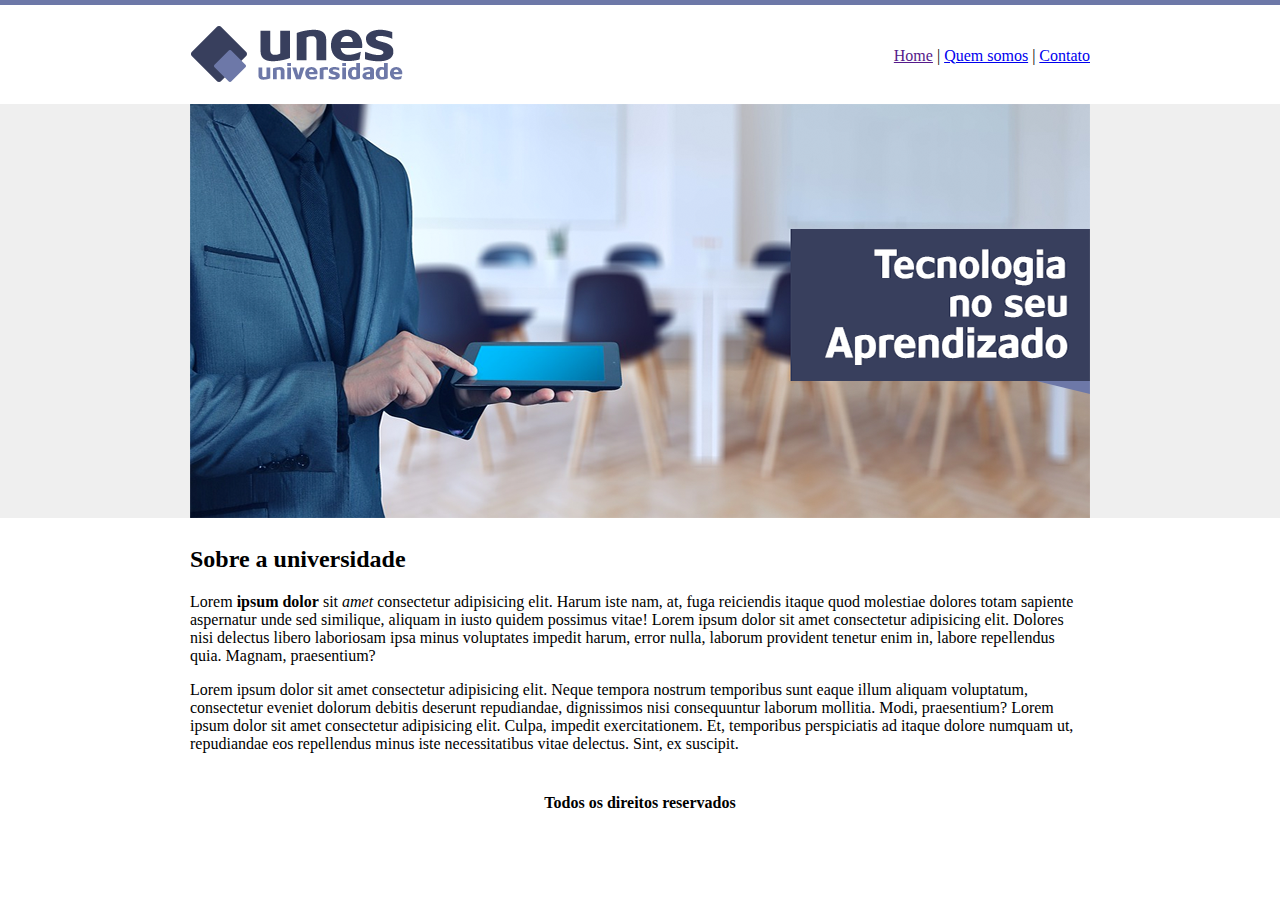
<file: projeto1/index.html>
<!DOCTYPE html>
<html lang="en">
<head>
    <meta charset="UTF-8">
    <meta name="viewport" content="width=device-width, initial-scale=1.0">
    <title>UNES - Página principal</title>
    
</head>
<body background="img/fundo.png">
    
    <table border="0" width="900" align="center">

        <tr>
            <td height="89"><img src="img/logo.png" alt="Logo"></td>
            <td align="right">
                <a href="">Home</a> | 
                <a href="quem-somos.html">Quem somos</a> | 
                <a href="contato.html">Contato</a>
            </td>
        </tr>

        <tr>
            <td colspan="2">
                <img src="img/capa.png" alt="Capa">
            </td>
        </tr>
        <tr>
            <td colspan="2">

                <h2>Sobre a universidade</h2>
                <p>
                    Lorem <strong>ipsum dolor</strong> sit <em>amet</em> consectetur adipisicing elit. Harum iste nam, at, fuga reiciendis 
                    itaque quod molestiae dolores totam sapiente aspernatur unde sed similique, aliquam in iusto 
                    quidem possimus vitae! Lorem ipsum dolor sit amet consectetur adipisicing elit. Dolores nisi 
                    delectus libero laboriosam ipsa minus voluptates impedit harum, error nulla, laborum provident 
                    tenetur enim in, labore repellendus quia. Magnam, praesentium?
                </p>
                <p>
                    Lorem ipsum dolor sit amet consectetur adipisicing elit. Neque tempora nostrum temporibus sunt 
                    eaque illum aliquam voluptatum, consectetur eveniet dolorum debitis deserunt repudiandae, 
                    dignissimos nisi consequuntur laborum mollitia. Modi, praesentium? Lorem ipsum dolor sit amet 
                    consectetur adipisicing elit. Culpa, impedit exercitationem. Et, temporibus perspiciatis ad 
                    itaque dolore numquam ut, repudiandae eos repellendus minus iste necessitatibus vitae delectus. 
                    Sint, ex suscipit.
                </p>

            </td>
        </tr>
        <tr>
            <td colspan="2" align="center">
                <h4>Todos os direitos reservados</h4>
            </td>
        </tr>

    </table>

</body>
</html>
</file>
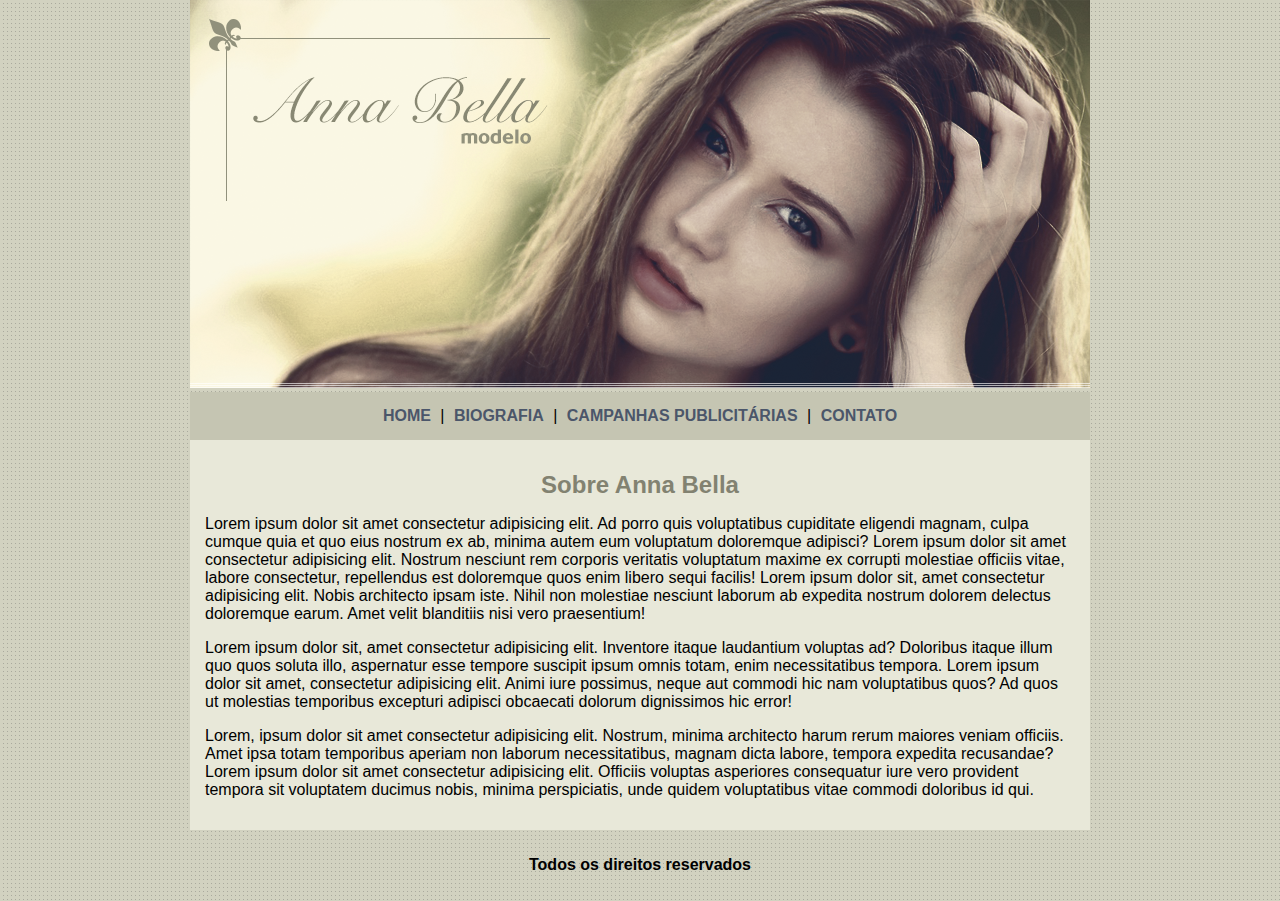
<file: projeto2_AnnaBella/index.html>
<!DOCTYPE html>
<html lang="en">
<head>
    <meta charset="UTF-8">
    <meta name="viewport" content="width=device-width, initial-scale=1.0">
    <title>Anna Bella Oficial</title>
    <link rel="stylesheet" href="styles.css">
</head>
<body>
    <!-- 
        #d2d2c1 background
         background menu #c5c5b2
        link cor #4b566a
        background conteudo #e8e8d9
        cor h1 #828271
        cor borda imagem #c3c3ae
    -->

    <div id="principal">

        <img src="img/capa.png" alt="Capa">

        <div id="menu">

            <a href="index.html">HOME</a> | 
            <a href="biografia.html">BIOGRAFIA</a> | 
            <a href="campanhas-publicitarias.html">CAMPANHAS PUBLICITÁRIAS</a> | 
            <a href="contato.html">CONTATO</a>
        </div>

        <div id="conteudo">
            <h1>Sobre Anna Bella</h1>

            <p>
                Lorem ipsum dolor sit amet consectetur adipisicing elit. Ad porro quis voluptatibus cupiditate eligendi magnam, culpa cumque quia et quo eius nostrum ex ab, minima autem eum voluptatum doloremque adipisci? Lorem ipsum dolor sit amet consectetur adipisicing elit. Nostrum nesciunt rem corporis veritatis voluptatum maxime ex corrupti molestiae officiis vitae, labore consectetur, repellendus est doloremque quos enim libero sequi facilis! Lorem ipsum dolor sit, amet consectetur adipisicing elit. Nobis architecto ipsam iste. Nihil non molestiae nesciunt laborum ab expedita nostrum dolorem delectus doloremque earum. Amet velit blanditiis nisi vero praesentium!
            </p>

            <p>
                Lorem ipsum dolor sit, amet consectetur adipisicing elit. Inventore itaque laudantium voluptas ad? Doloribus itaque illum quo quos soluta illo, aspernatur esse tempore suscipit ipsum omnis totam, enim necessitatibus tempora. Lorem ipsum dolor sit amet, consectetur adipisicing elit. Animi iure possimus, neque aut commodi hic nam voluptatibus quos? Ad quos ut molestias temporibus excepturi adipisci obcaecati dolorum dignissimos hic error!
            </p>

            <p>
                Lorem, ipsum dolor sit amet consectetur adipisicing elit. Nostrum, minima architecto harum rerum maiores veniam officiis. Amet ipsa totam temporibus aperiam non laborum necessitatibus, magnam dicta labore, tempora expedita recusandae? Lorem ipsum dolor sit amet consectetur adipisicing elit. Officiis voluptas asperiores consequatur iure vero provident tempora sit voluptatem ducimus nobis, minima perspiciatis, unde quidem voluptatibus vitae commodi doloribus id qui.
            </p>
        </div> <!-- fim conteudo -->

        <div id="rodape">
            <h4>Todos os direitos reservados</h4>
        </div>

    </div>
</body>
</html>
</file>
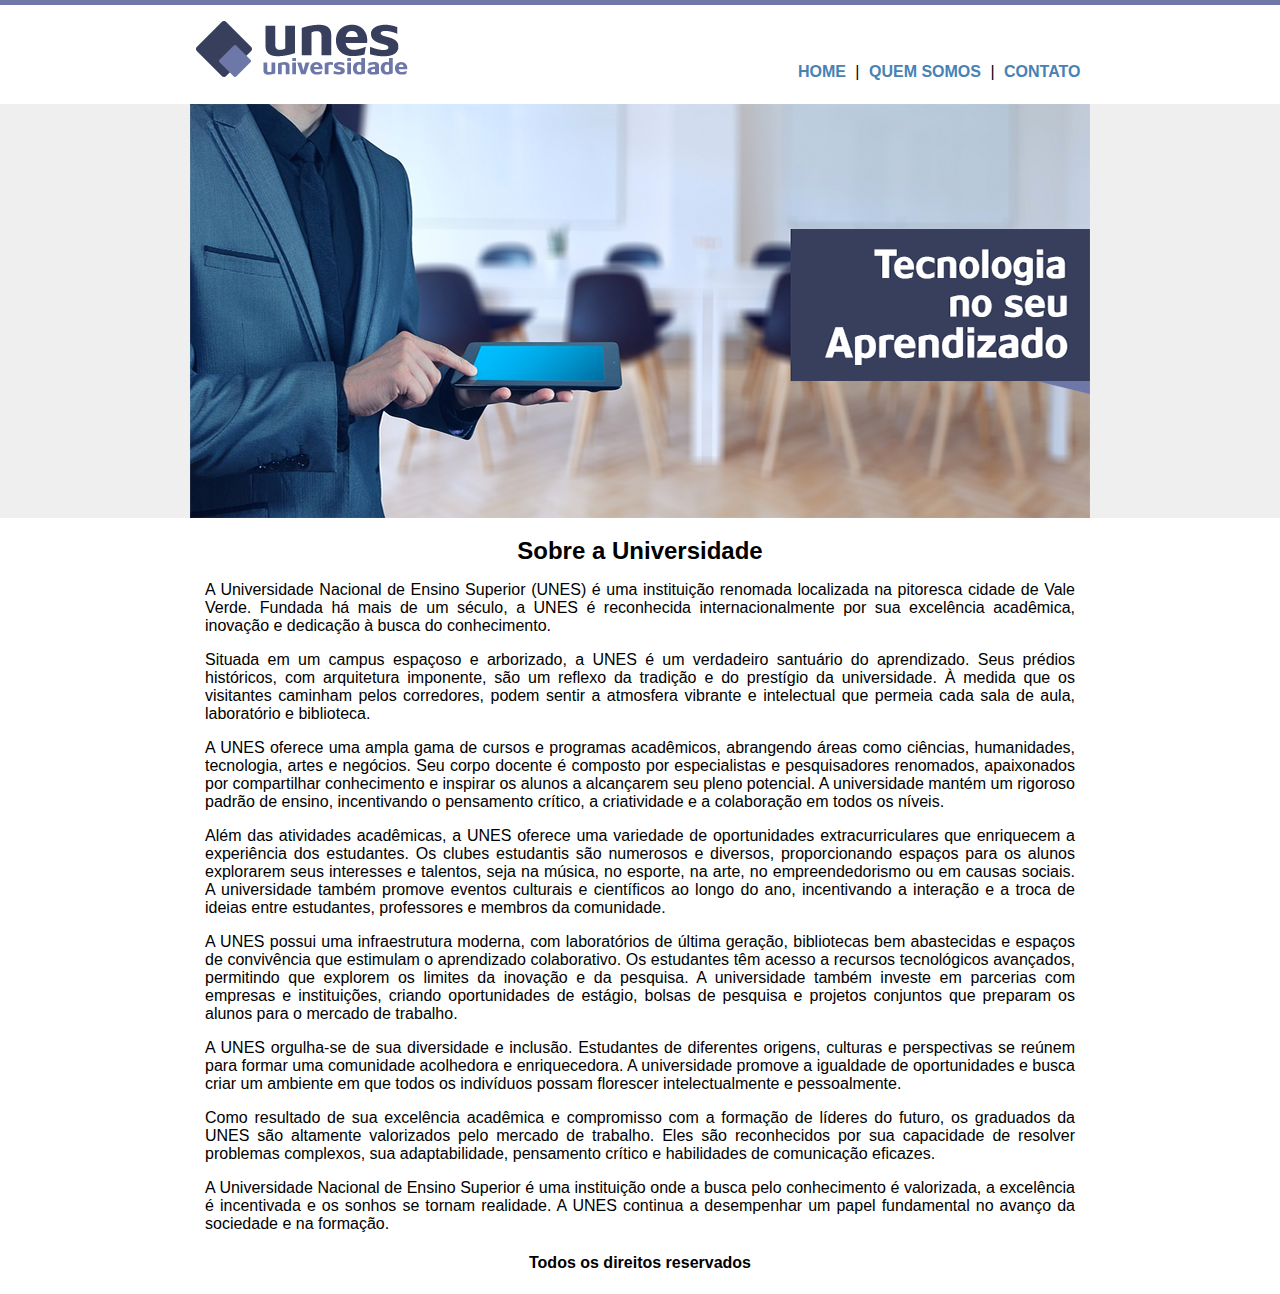
<file: projeto3/index.html>
<!DOCTYPE html>
<html lang="en">
<head>
    <meta charset="UTF-8">
    <meta name="viewport" content="width=device-width, initial-scale=1.0">
    <title>UNES - Página Principal</title>
    <link rel="stylesheet" href="styles.css">
</head>
<body>
    <div id="principal">
        <div id="header">
            <div id="logo">
                <a href="index.html"><img src="img/logo.png" alt="Logo"></a>
            </div>
            <div id="menu">
                <a href="index.html">HOME</a> |
                <a href="quem-somos.html"> QUEM SOMOS</a> |
                <a href="contato.html"> CONTATO</a>
            </div>
        </div>
        <div id="capa">
            <img src="img/capa.png" alt="Capa">
        </div>

        <div id="conteudo">
            <h1>Sobre a Universidade</h1>
            <p>
                A Universidade Nacional de Ensino Superior (UNES) é uma instituição renomada localizada na pitoresca cidade de Vale Verde. Fundada há mais de um século, a UNES é reconhecida internacionalmente por sua excelência acadêmica, inovação e dedicação à busca do conhecimento.
            </p>
            <p>
                Situada em um campus espaçoso e arborizado, a UNES é um verdadeiro santuário do aprendizado. Seus prédios históricos, com arquitetura imponente, são um reflexo da tradição e do prestígio da universidade. À medida que os visitantes caminham pelos corredores, podem sentir a atmosfera vibrante e intelectual que permeia cada sala de aula, laboratório e biblioteca.
            </p>
            <p>
                A UNES oferece uma ampla gama de cursos e programas acadêmicos, abrangendo áreas como ciências, humanidades, tecnologia, artes e negócios. Seu corpo docente é composto por especialistas e pesquisadores renomados, apaixonados por compartilhar conhecimento e inspirar os alunos a alcançarem seu pleno potencial. A universidade mantém um rigoroso padrão de ensino, incentivando o pensamento crítico, a criatividade e a colaboração em todos os níveis.
            </p>
            <p>
                Além das atividades acadêmicas, a UNES oferece uma variedade de oportunidades extracurriculares que enriquecem a experiência dos estudantes. Os clubes estudantis são numerosos e diversos, proporcionando espaços para os alunos explorarem seus interesses e talentos, seja na música, no esporte, na arte, no empreendedorismo ou em causas sociais. A universidade também promove eventos culturais e científicos ao longo do ano, incentivando a interação e a troca de ideias entre estudantes, professores e membros da comunidade.
            </p>
            <p>
                A UNES possui uma infraestrutura moderna, com laboratórios de última geração, bibliotecas bem abastecidas e espaços de convivência que estimulam o aprendizado colaborativo. Os estudantes têm acesso a recursos tecnológicos avançados, permitindo que explorem os limites da inovação e da pesquisa. A universidade também investe em parcerias com empresas e instituições, criando oportunidades de estágio, bolsas de pesquisa e projetos conjuntos que preparam os alunos para o mercado de trabalho.
            </p>
            <p>
                A UNES orgulha-se de sua diversidade e inclusão. Estudantes de diferentes origens, culturas e perspectivas se reúnem para formar uma comunidade acolhedora e enriquecedora. A universidade promove a igualdade de oportunidades e busca criar um ambiente em que todos os indivíduos possam florescer intelectualmente e pessoalmente.
            </p>
            <p>
                Como resultado de sua excelência acadêmica e compromisso com a formação de líderes do futuro, os graduados da UNES são altamente valorizados pelo mercado de trabalho. Eles são reconhecidos por sua capacidade de resolver problemas complexos, sua adaptabilidade, pensamento crítico e habilidades de comunicação eficazes.
            </p>
            <p>
                A Universidade Nacional de Ensino Superior é uma instituição onde a busca pelo conhecimento é valorizada, a excelência é incentivada e os sonhos se tornam realidade. A UNES continua a desempenhar um papel fundamental no avanço da sociedade e na formação.
            </p>

        </div>
        <div id="footer">
                <h4>Todos os direitos reservados</h4>
        </div>
    </div>
</body>
</html>
</file>
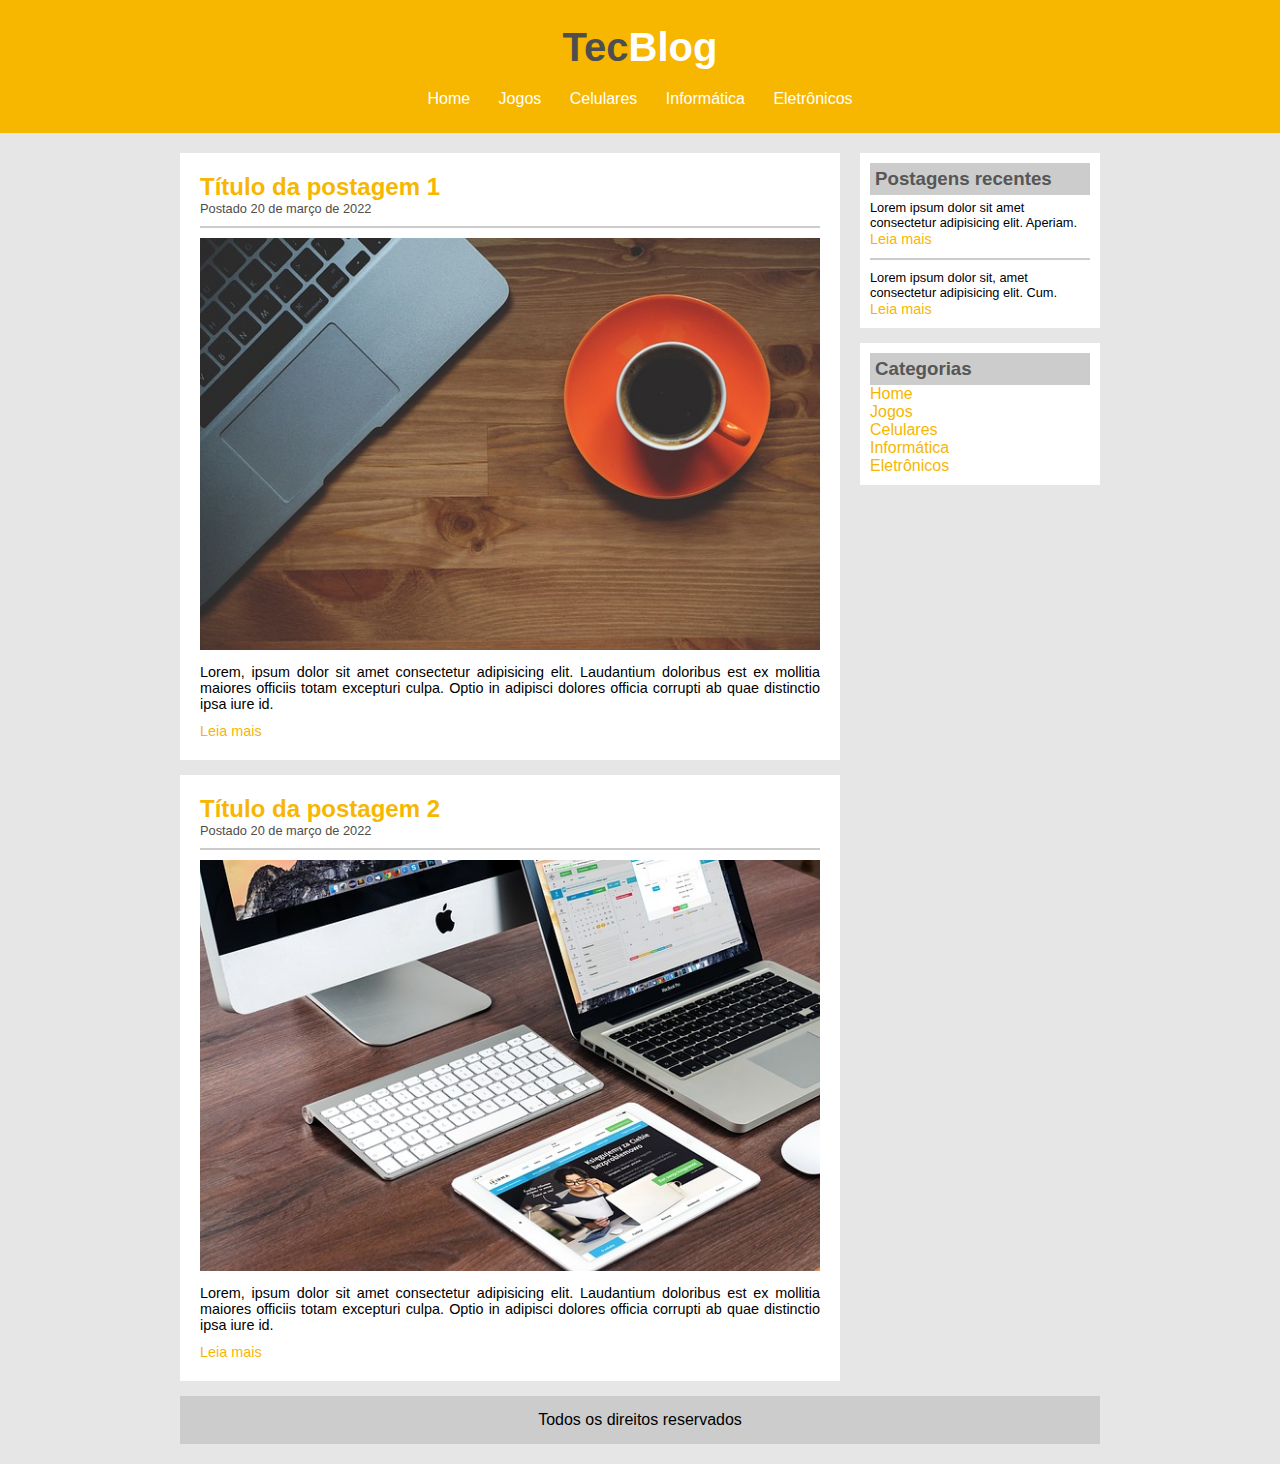
<file: projeto4_TecBlog/index.html>
<!DOCTYPE html>
<html lang="en">
<head>
    <meta charset="UTF-8">
    <meta name="viewport" content="width=device-width, initial-scale=1.0">
    <title>TecBlog</title>

    <link rel="stylesheet" href="css/styles.css">
</head>
<body>
    <header>
        <div id="logo">
            <h1>Tec<span class="branco">Blog</span></h1>
        </div>
        <div id="menu">
                <a href="./index.html">Home</a>
                <a href="./index.html">Jogos</a>
                <a href="./index.html">Celulares</a>
                <a href="./index.html">Informática</a>
                <a href="./index.html">Eletrônicos</a>
        </div>
    </header>
    <main>
        <section id="postagens">
            <div class="postagem">
                <h2>Título da postagem 1</h2>
                <span class="data-postagem">Postado 20 de março de 2022</span>
                <img width="620" src="img/imagem1.jpg">
                <p>Lorem, ipsum dolor sit amet consectetur adipisicing elit. Laudantium doloribus est ex mollitia maiores officiis totam excepturi culpa. Optio in adipisci dolores officia corrupti ab quae distinctio ipsa iure id.</p>
                <a href="">Leia mais</a>
            </div>
            <div class="postagem">
                <h2>Título da postagem 2</h2>
                <span class="data-postagem">Postado 20 de março de 2022</span>
                <img width="620" src="img/imagem2.jpg">
                <p>Lorem, ipsum dolor sit amet consectetur adipisicing elit. Laudantium doloribus est ex mollitia maiores officiis totam excepturi culpa. Optio in adipisci dolores officia corrupti ab quae distinctio ipsa iure id.</p>
                <a href="">Leia mais</a>
            </div>
        </section>
        <section id="postagens-laterais">
            <div class="lateral">
                <h3>Postagens recentes</h3>
                <p>Lorem ipsum dolor sit amet consectetur adipisicing elit. Aperiam.</p>
                <a href="">Leia mais</a>
                <hr>
                <p>Lorem ipsum dolor sit, amet consectetur adipisicing elit. Cum.</p>
                <a href="">Leia mais</a>
            </div>
            <div class="lateral" id="categorias">
                <h3>Categorias</h3>
                <a href="./index.html">Home</a><br>
                <a href="./index.html">Jogos</a><br>
                <a href="./index.html">Celulares</a><br>
                <a href="./index.html">Informática</a><br>
                <a href="./index.html">Eletrônicos</a>
            </div>
        </section>
        <footer>
            Todos os direitos reservados
        </footer>
    </main>
</body>
</html>
</file>
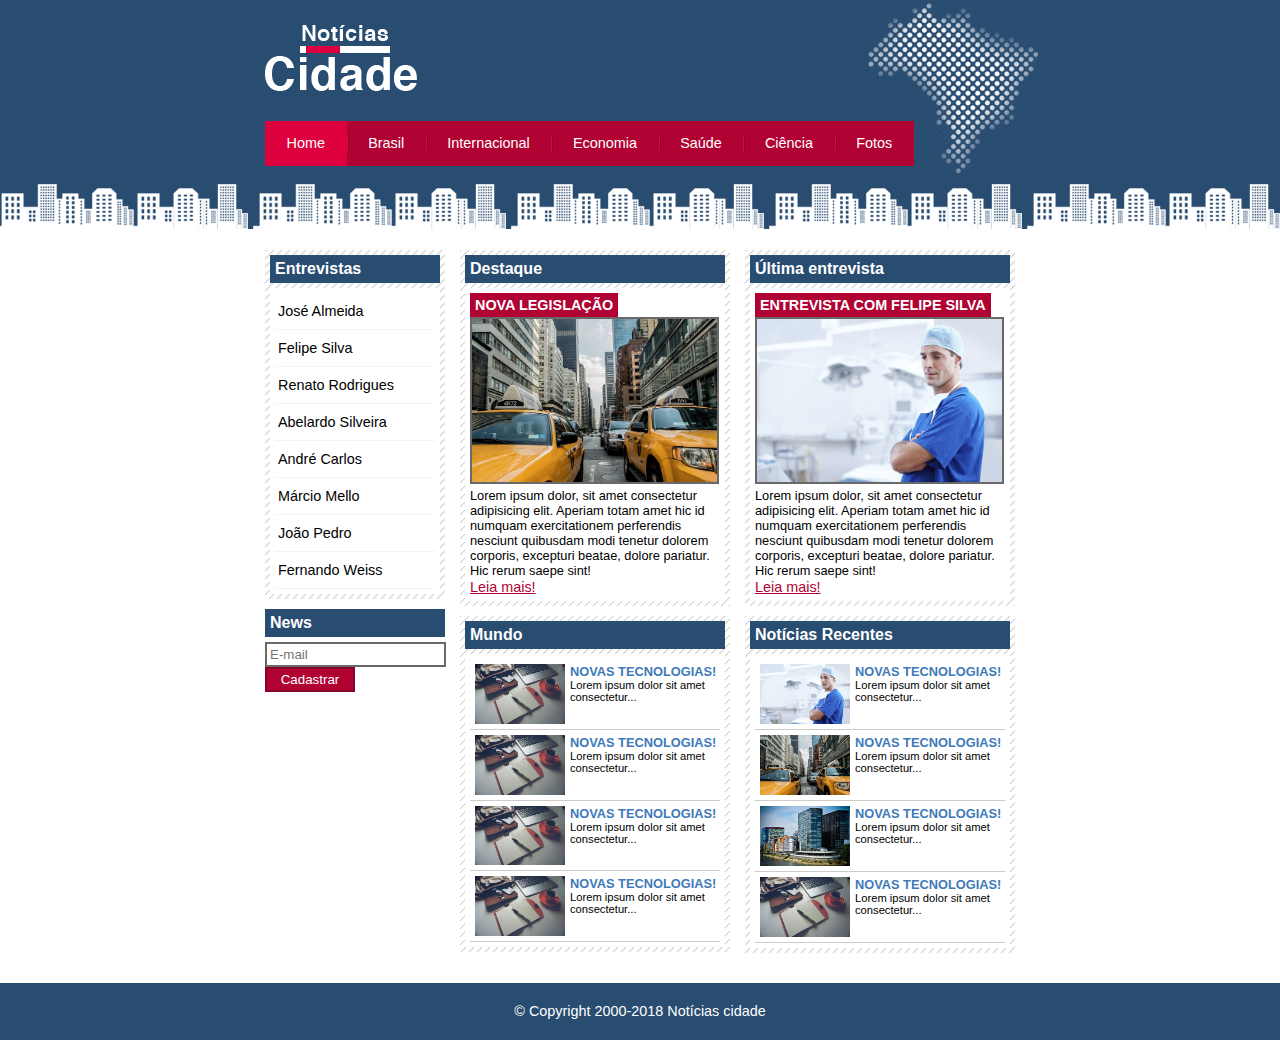
<file: projeto5_Noticias/index.html>
<!DOCTYPE html>
<html lang="en">
<head>
    <meta charset="UTF-8">
    <meta name="viewport" content="width=device-width, initial-scale=1.0">
    <title>Notícias cidade - Seu site de notícias</title>
    <link rel="stylesheet" href="css/style.css">
</head>

<body class="home" id="tres-colunas">
    
    <header>
        <div id="logo"><img src="img/logo.png" alt="Logo"></div>
        <section id="menu">
            <ul>
                <li class="primeiro">
                    <a href="index.html" id="home">Home</a>
                </li>
                <li>
                    <a href="brasil.html" id="brasil">Brasil</a>
                </li>
                <li>
                    <a href="">Internacional</a>
                </li>
                <li>
                    <a href="">Economia</a>
                </li>
                <li>
                    <a href="">Saúde</a>
                </li>
                <li>
                    <a href="">Ciência</a>
                </li>
                <li>
                    <a href="fotos.html" id="fotos">Fotos</a>
                </li>
            </ul>
        </section>
    </header>

    <main>
        <section id="primeiro">  <!--Conteúdo principal-->
            <section class="caixa">
                <h2>Destaque</h2>
                <div class="conteudo">
                    <h3 class="subtitulo">NOVA LEGISLAÇÃO</h3>
                    <img class="foto-caixa" src="img/taxi.jpg">
                    <p class="previa-caixa">Lorem ipsum dolor, sit amet consectetur adipisicing elit. Aperiam totam amet hic id numquam exercitationem perferendis nesciunt quibusdam modi tenetur dolorem corporis, excepturi beatae, dolore pariatur. Hic rerum saepe sint!</p>
                    <a href="nova-legislacao.html" class="link-caixa">Leia mais!</a>
                </div>
            </section>
            <section class="caixa">
                <h2>Mundo</h2>
                <div class="conteudo">
                    <ul class="lista-caixa">
                        <li>
                            <a href="">
                                <img src="img/tecnologia.jpg">
                                <h3>NOVAS TECNOLOGIAS!</h3>
                                <p>Lorem ipsum dolor sit amet consectetur...</p>
                            </a>
                        </li>
                        <li>
                            <a href="">
                                <img src="img/tecnologia.jpg">
                                <h3>NOVAS TECNOLOGIAS!</h3>
                                <p>Lorem ipsum dolor sit amet consectetur...</p>
                            </a>
                        </li>
                        <li>
                            <a href="">
                                <img src="img/tecnologia.jpg">
                                <h3>NOVAS TECNOLOGIAS!</h3>
                                <p>Lorem ipsum dolor sit amet consectetur...</p>
                            </a>
                        </li>
                        <li>
                            <a href="">
                                <img src="img/tecnologia.jpg">
                                <h3>NOVAS TECNOLOGIAS!</h3>
                                <p>Lorem ipsum dolor sit amet consectetur...</p>
                            </a>
                        </li>
                    </ul>
                </div>
            </section>
        </section>
        <section id="segundo"> <!--Conteúdo secundário-->
            <section class="caixa">
                <h2>Última entrevista</h2>
                <div class="conteudo">
                    <h3 class="subtitulo">ENTREVISTA COM FELIPE SILVA</h3>
                    <img class="foto-caixa" src="img/doutor.jpg">
                    <p class="previa-caixa">Lorem ipsum dolor, sit amet consectetur adipisicing elit. Aperiam totam amet hic id numquam exercitationem perferendis nesciunt quibusdam modi tenetur dolorem corporis, excepturi beatae, dolore pariatur. Hic rerum saepe sint!</p>
                    <a href="" class="link-caixa">Leia mais!</a>
                </div>
            </section>
            <section class="caixa">
                <h2>Notícias Recentes</h2>
                <div class="conteudo">
                    <ul class="lista-caixa">
                        <li>
                            <a href="">
                                <img src="img/doutor.jpg">
                                <h3>NOVAS TECNOLOGIAS!</h3>
                                <p>Lorem ipsum dolor sit amet consectetur...</p>
                            </a>
                        </li>
                        <li>
                            <a href="">
                                <img src="img/taxi.jpg">
                                <h3>NOVAS TECNOLOGIAS!</h3>
                                <p>Lorem ipsum dolor sit amet consectetur...</p>
                            </a>
                        </li>
                        <li>
                            <a href="">
                                <img src="img/mundo.jpg">
                                <h3>NOVAS TECNOLOGIAS!</h3>
                                <p>Lorem ipsum dolor sit amet consectetur...</p>
                            </a>
                        </li>
                        <li>
                            <a href="">
                                <img src="img/tecnologia.jpg">
                                <h3>NOVAS TECNOLOGIAS!</h3>
                                <p>Lorem ipsum dolor sit amet consectetur...</p>
                            </a>
                        </li>
                    </ul>
                </div>
            </section>
        </section> 
        <section id="lateral"> <!--Conteúdo Lateral-->
            <section  class="caixa">
                <h2>Entrevistas</h2>
                <div class="conteudo">
                    <ul>
                        <li><a href="">José Almeida</a></li>
                        <li><a href="">Felipe Silva</a></li>
                        <li><a href="">Renato Rodrigues</a></li>
                        <li><a href="">Abelardo Silveira</a></li>
                        <li><a href="">André Carlos</a></li>
                        <li><a href="">Márcio Mello</a></li>
                        <li><a href="">João Pedro</a></li>
                        <li><a href="">Fernando Weiss</a></li>
                    </ul>
                </div>
            </section> 
                <h2>News</h2>
                <form>
                    <label for="email">
                        <input type="email" id="email" placeholder="E-mail">
                    </label>
                    <input type="submit" id="submit" value="Cadastrar">
                </form>
            </section>
        </section> 
    </main>

    <footer>
            <p>&copy; Copyright 2000-2018 Notícias cidade</p>
    </footer>

</body>
</html>
</file>
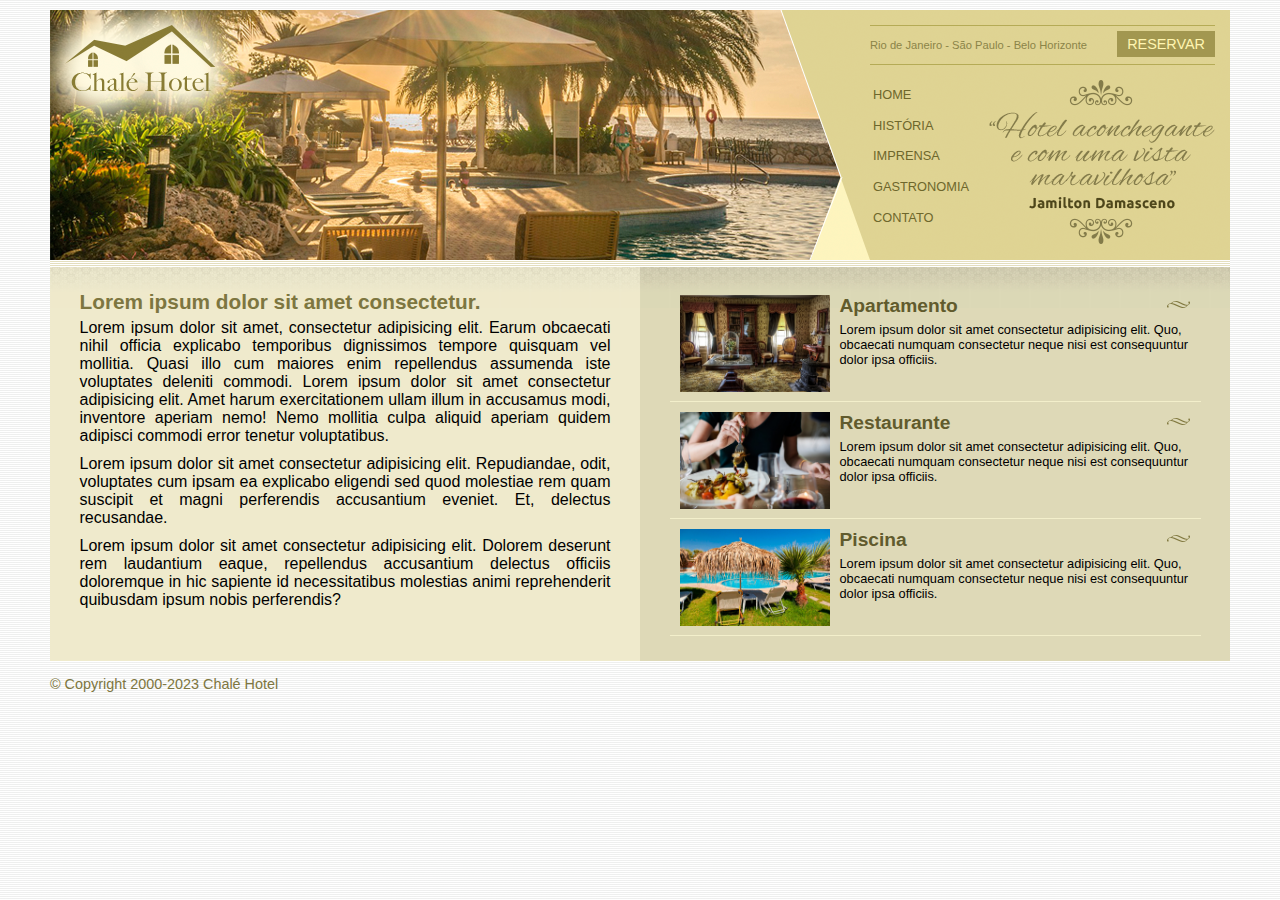
<file: projeto6_Hotel/index.html>
<!DOCTYPE html>
<html lang="en">
<head>
    <meta charset="UTF-8">
    <meta name="viewport" content="width=device-width, initial-scale=1.0">
    <title>Chalé Hotel</title>
    <link rel="stylesheet" href="css/style.css">
</head>
<body>
    
    <header>
        <div id="topo-esquerda">
            <h2 id="logo"><a href="">Chalé Hotel</a></h2>
        </div>
        <div id="topo-direita">
            <div id="topo-conteudo">
                <section id="topo-locais">
                    <span>Rio de Janeiro - São Paulo - Belo Horizonte</span>
                    <a href="">RESERVAR</a>
                    <div style="clear: both;"></div>
                </section>
                <section id="menu">
                    <ul>
                        <li>
                            <a href="index.html">Home</a>
                        </li>
                        <li>
                            <a href="">História</a>
                        </li>
                        <li>
                            <a href="">Imprensa</a>
                        </li>
                        <li>
                            <a href="">Gastronomia</a>
                        </li>
                        <li>
                            <a href="">Contato</a>
                        </li>
                    </ul>
                </section>
                <div id="depoimento">
                    <img src="img/depoimento.png" alt="Depoimento">
                </div>
            </div>
        </div>
    </header>

    <main>
        <section id="main-esquerda">
            <div class="conteudo">
                <h2>Lorem ipsum dolor sit amet consectetur.</h2>
                <p>
                    Lorem ipsum dolor sit amet, consectetur adipisicing elit. Earum obcaecati nihil officia explicabo temporibus dignissimos tempore quisquam vel mollitia. Quasi illo cum maiores enim repellendus assumenda iste voluptates deleniti commodi. Lorem ipsum dolor sit amet consectetur adipisicing elit. Amet harum exercitationem ullam illum in accusamus modi, inventore aperiam nemo! Nemo mollitia culpa aliquid aperiam quidem adipisci commodi error tenetur voluptatibus.
                </p>
                <p>
                    Lorem ipsum dolor sit amet consectetur adipisicing elit. Repudiandae, odit, voluptates cum ipsam ea explicabo eligendi sed quod molestiae rem quam suscipit et magni perferendis accusantium eveniet. Et, delectus recusandae.
                </p>
                <p>
                    Lorem ipsum dolor sit amet consectetur adipisicing elit. Dolorem deserunt rem laudantium eaque, repellendus accusantium delectus officiis doloremque in hic sapiente id necessitatibus molestias animi reprehenderit quibusdam ipsum nobis perferendis?
                </p>
            </div>
        </section>
        <section id="main-direita">
            <div class="conteudo">
                <ul>
                    <li>
                        <a href="">
                            <img src="img/apartamento.jpg" alt="Apartamento" width="150">
                            <h3>Apartamento</h3>
                            <p>
                                Lorem ipsum dolor sit amet consectetur adipisicing elit. Quo, obcaecati numquam consectetur neque nisi est consequuntur dolor ipsa officiis.
                            </p>
                        </a>
                    </li>
                    <li>
                        <a href="">
                            <img src="img/restaurante.jpg" alt="Restaurante" width="150">
                            <h3>Restaurante</h3>
                            <p>
                                Lorem ipsum dolor sit amet consectetur adipisicing elit. Quo, obcaecati numquam consectetur neque nisi est consequuntur dolor ipsa officiis.
                            </p>
                        </a>
                    </li>
                    <li>
                        <a href="">
                            <img src="img/piscina.jpg" alt="Piscina" width="150">
                            <h3>Piscina</h3>
                            <p>
                                Lorem ipsum dolor sit amet consectetur adipisicing elit. Quo, obcaecati numquam consectetur neque nisi est consequuntur dolor ipsa officiis.
                            </p>
                        </a>
                    </li>
                </ul>
            </div>
        </section>
        <div style="clear: both;"></div>
    </main>

    <footer>
        <span>&copy; Copyright 2000-2023 Chalé Hotel</span>
    </footer>

</body>
</html>
</file>
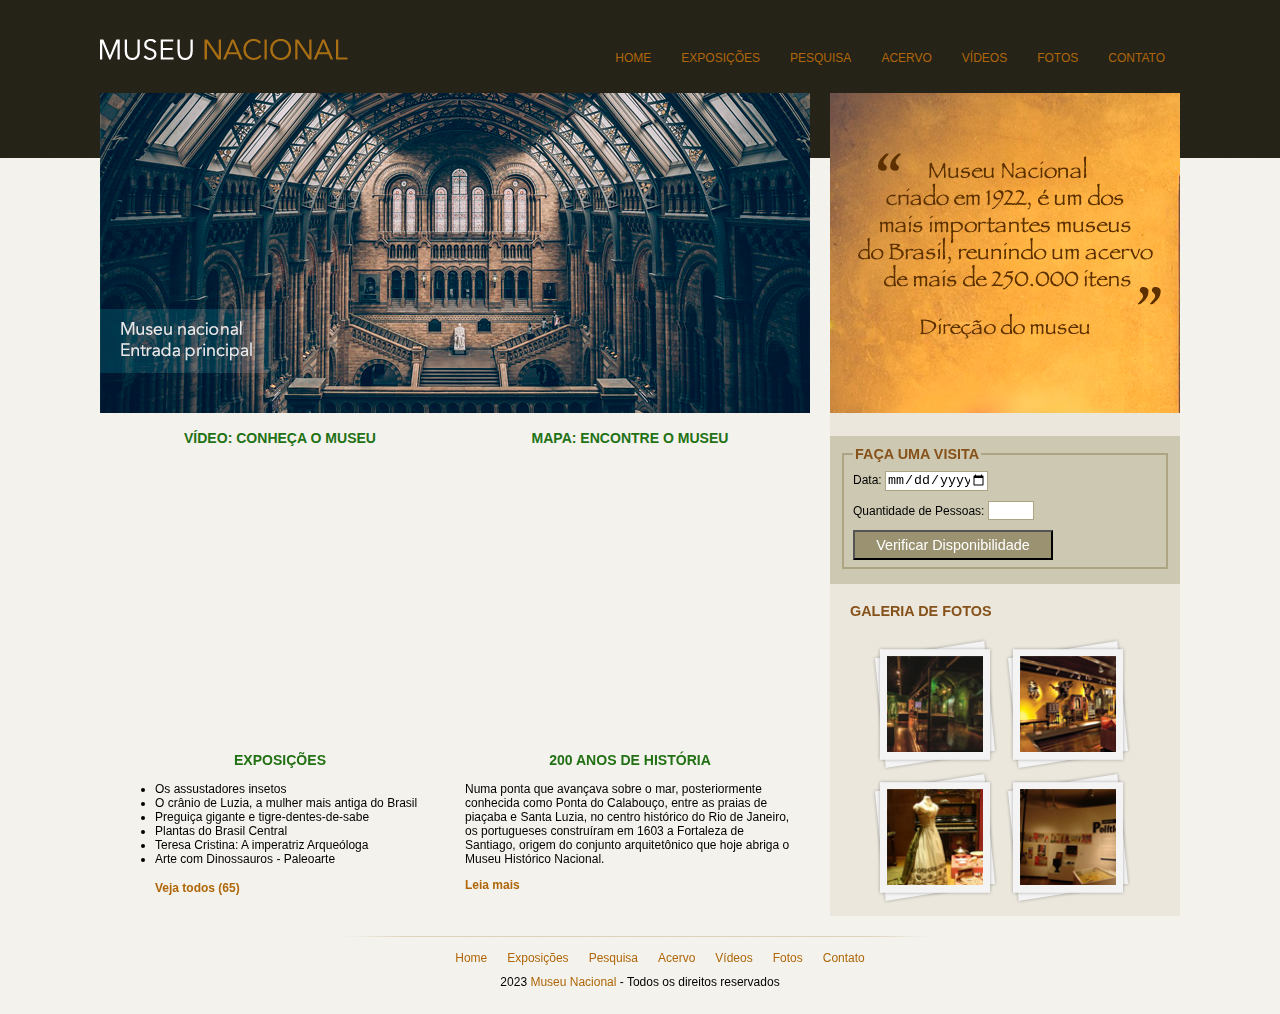
<file: projeto7_Museu/index.html>
<!DOCTYPE html>
<html lang="pt-br">
<head>
    <meta charset="UTF-8">
    <meta name="viewport" content="width=device-width, initial-scale=1.0">
    <title>Museu Nacional</title>
    <link rel="stylesheet" href="css/style.css">
</head>
<body>
    
    <div id="container">

        <header>
            <section id="logo">
                <h1><a href="">Museu Nacional</a></h1>
            </section>
            <nav>
                <ul>
                    <li><a href="#">Home</a></li>
                    <li><a href="#">Exposições</a></li>
                    <li><a href="#">Pesquisa</a></li>
                    <li><a href="#">Acervo</a></li>
                    <li><a href="#">Vídeos</a></li>
                    <li><a href="#">Fotos</a></li>
                    <li><a href="#">Contato</a></li>
                </ul>
            </nav>
        </header>
        <main>
            <section id="principal">
                <article>
                    <img src="img/museu.png" alt="Museu Entrada Principal">
                </article>
                <section id="conteudo">
                    <article class="divisoes">
                        <h3>VÍDEO: CONHEÇA O MUSEU</h3>
                        <iframe width="560" height="315" src="https://www.youtube.com/embed/EKcWnqTUUlI" title="YouTube video player" frameborder="0" allow="accelerometer; autoplay; clipboard-write; encrypted-media; gyroscope; picture-in-picture; web-share" allowfullscreen></iframe>
                    </article>
                    <article class="divisoes">
                        <h3>MAPA: ENCONTRE O MUSEU</h3>
                        <iframe src="https://www.google.com/maps/embed?pb=!1m18!1m12!1m3!1d3675.206311821341!2d-43.22910382468973!3d-22.9057599792558!2m3!1f0!2f0!3f0!3m2!1i1024!2i768!4f13.1!3m3!1m2!1s0x997e58a085b7af%3A0x4d11e9a933d38ce3!2sMuseu%20Nacional%20-%20UFRJ!5e0!3m2!1spt-BR!2sbr!4v1692549140849!5m2!1spt-BR!2sbr" width="600" height="450" style="border:0;" allowfullscreen="" loading="lazy" referrerpolicy="no-referrer-when-downgrade"></iframe>
                    </article>
                    <article class="divisoes">
                        <h3>EXPOSIÇÕES</h3>
                        <ul>
                            <li>Os assustadores insetos</li>
                            <li>O crânio de Luzia, a mulher mais antiga do Brasil</li>
                            <li>Preguiça gigante e tigre-dentes-de-sabe</li>
                            <li>Plantas do Brasil Central</li>
                            <li>Teresa Cristina: A imperatriz Arqueóloga</li>
                            <li>Arte com Dinossauros - Paleoarte</li>
                            <li class="negrito"><a href="#">Veja todos (65)</a></li>
                        </ul>
                    </article>
                    <article class="divisoes">
                        <h3>200 ANOS DE HISTÓRIA</h3>
                        <p>Numa ponta que avançava sobre o mar, posteriormente conhecida como Ponta do Calabouço, entre as praias de piaçaba e Santa Luzia, no centro histórico do Rio de Janeiro, os portugueses construíram em 1603 a Fortaleza de Santiago, origem do conjunto arquitetônico que hoje abriga o Museu Histórico Nacional.</p>
                        <p><a href="#" class="negrito">Leia mais</a></p>
                    </article>
                </section>
            </section>
            <aside>
                <article>
                    <img src="img/depoimento.png" alt="Depoimento">
                </article>
                <article id="visita">
                        <form>
                            <fieldset>
                                <legend>faça uma visita</legend>
                                <label for="data">Data: <input type="date" id="data"></label>
                                <label for="qtd_pessoas"> Quantidade de Pessoas: <input type="number" min="1" max="50" id="qtd_pessoas"></label>
                                <input type="submit" value="Verificar Disponibilidade" id="submit">
                            </fieldset>
                        </form>
                </article>
                <article id="galeria">
                    <h4>GALERIA DE FOTOS</h4>
                    <ul>
                        <li><div><img src="img/imagem1.jpg"></div></li>
                        <li><div><img src="img/imagem2.jpg"></div></li>
                        <li><div><img src="img/imagem3.jpg"></div></li>
                        <li><div><img src="img/imagem4.jpg"></div></li>
                    </ul>
                </article>
            </aside>
        </main>
        <footer>
                <ul>
                    <li><a href="#">Home</a></li>
                    <li><a href="#">Exposições</a></li>
                    <li><a href="#">Pesquisa</a></li>
                    <li><a href="#">Acervo</a></li>
                    <li><a href="#">Vídeos</a></li>
                    <li><a href="#">Fotos</a></li>
                    <li><a href="#">Contato</a></li>
                </ul>
                <p>2023 <a href="#">Museu Nacional</a> - Todos os direitos reservados</p>
        </footer>
    </div>

</body>
</html>
</file>
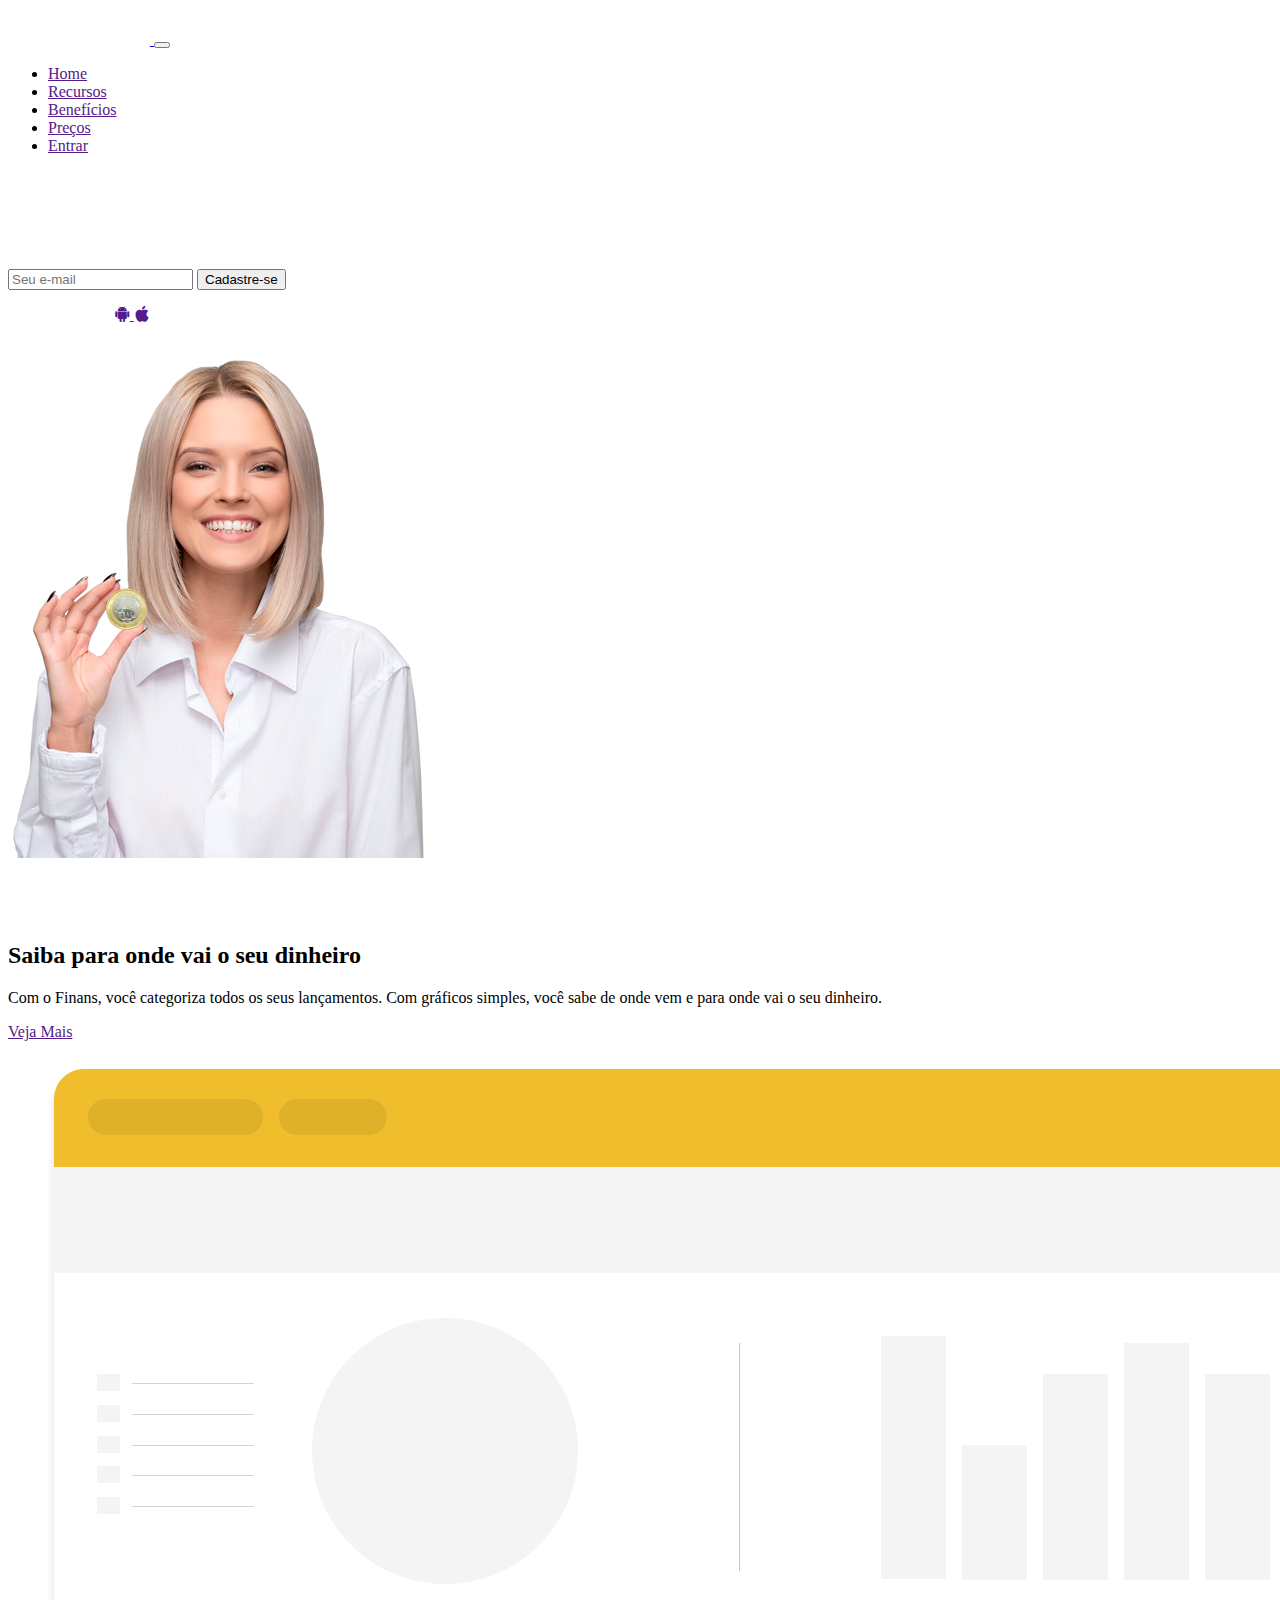
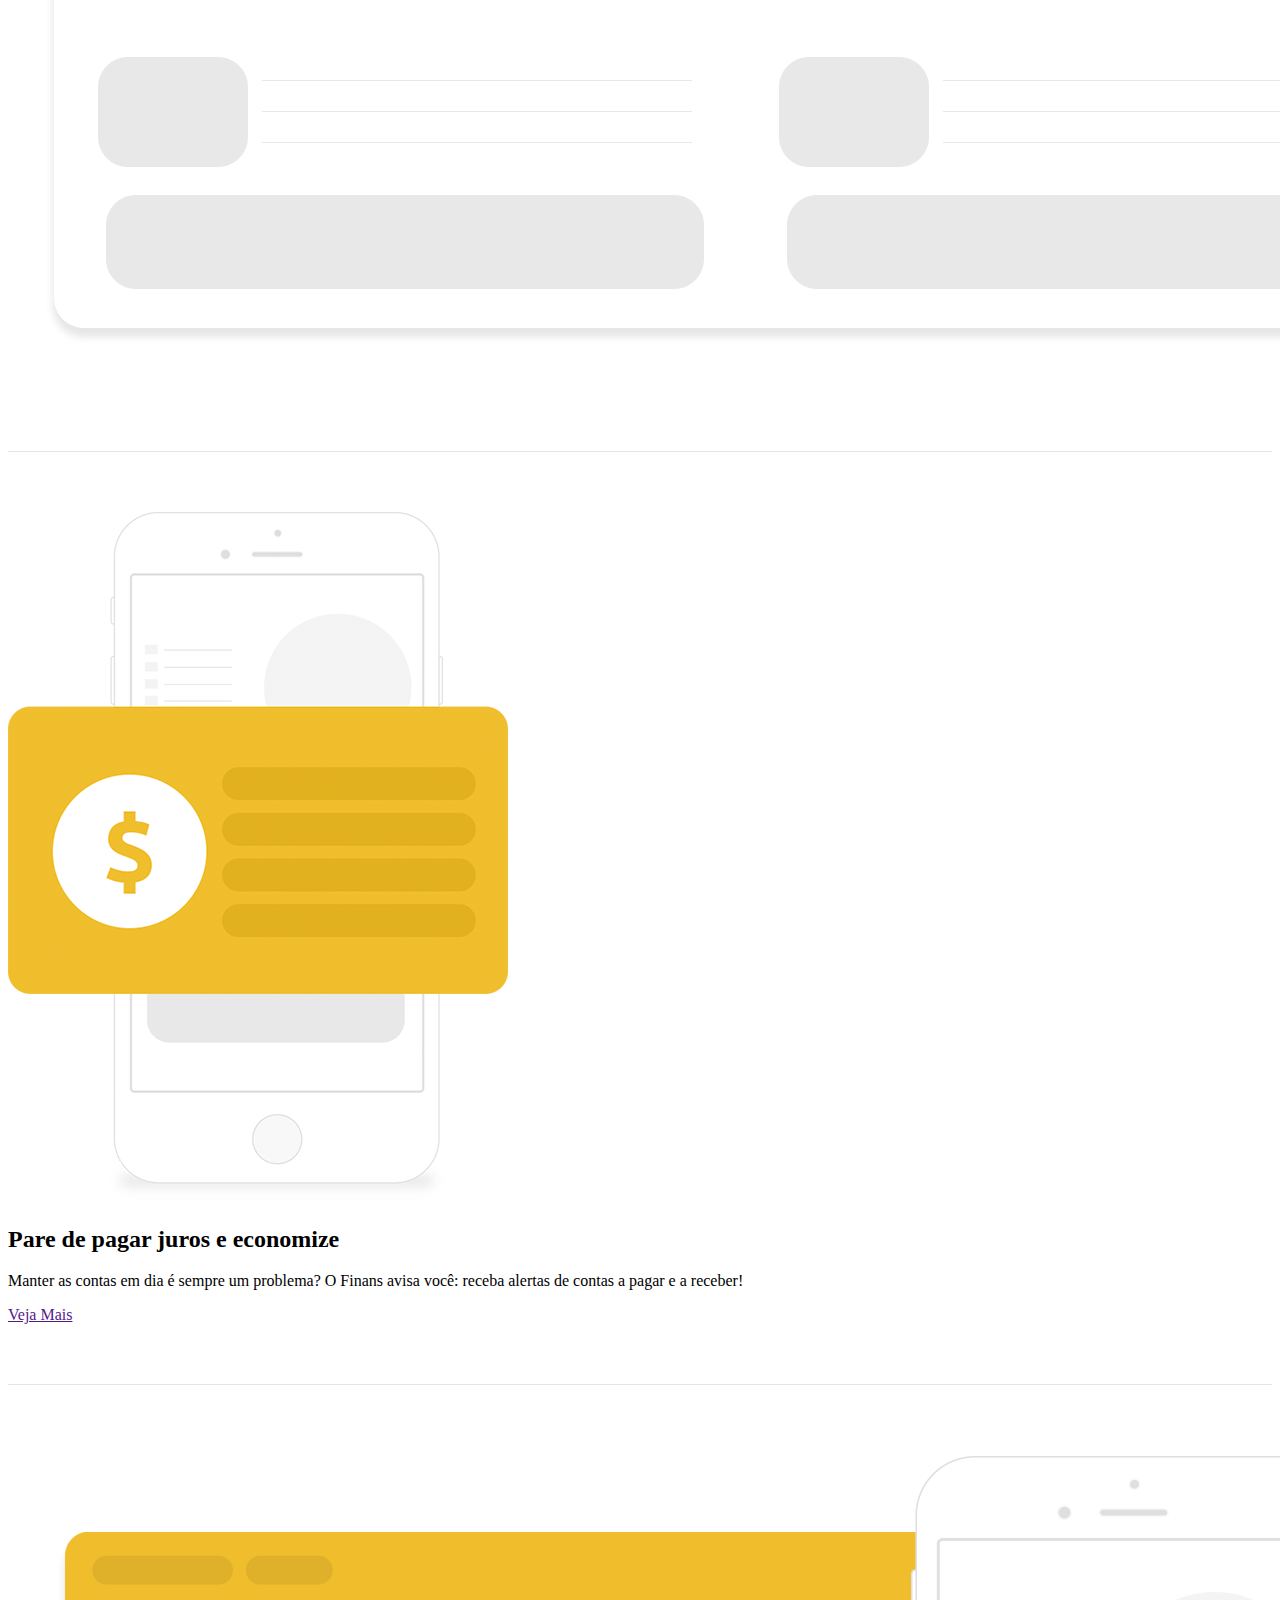
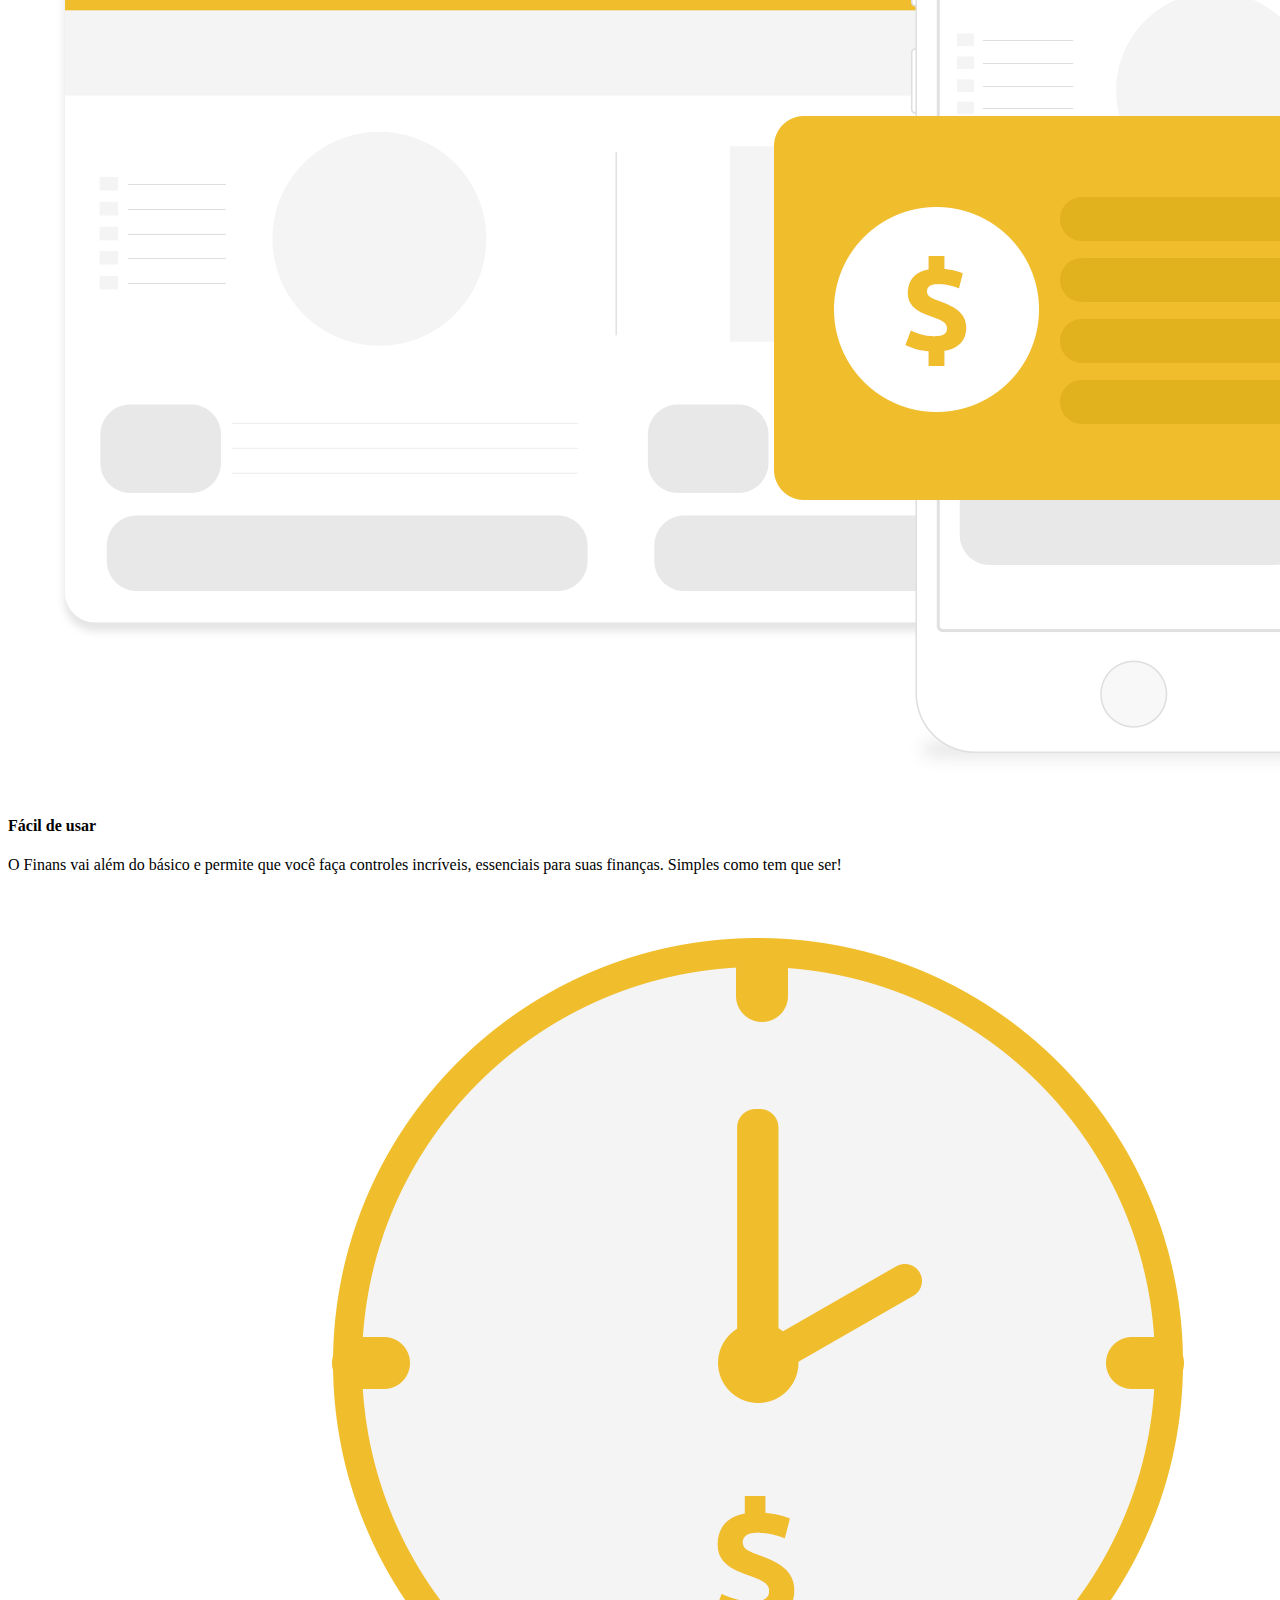
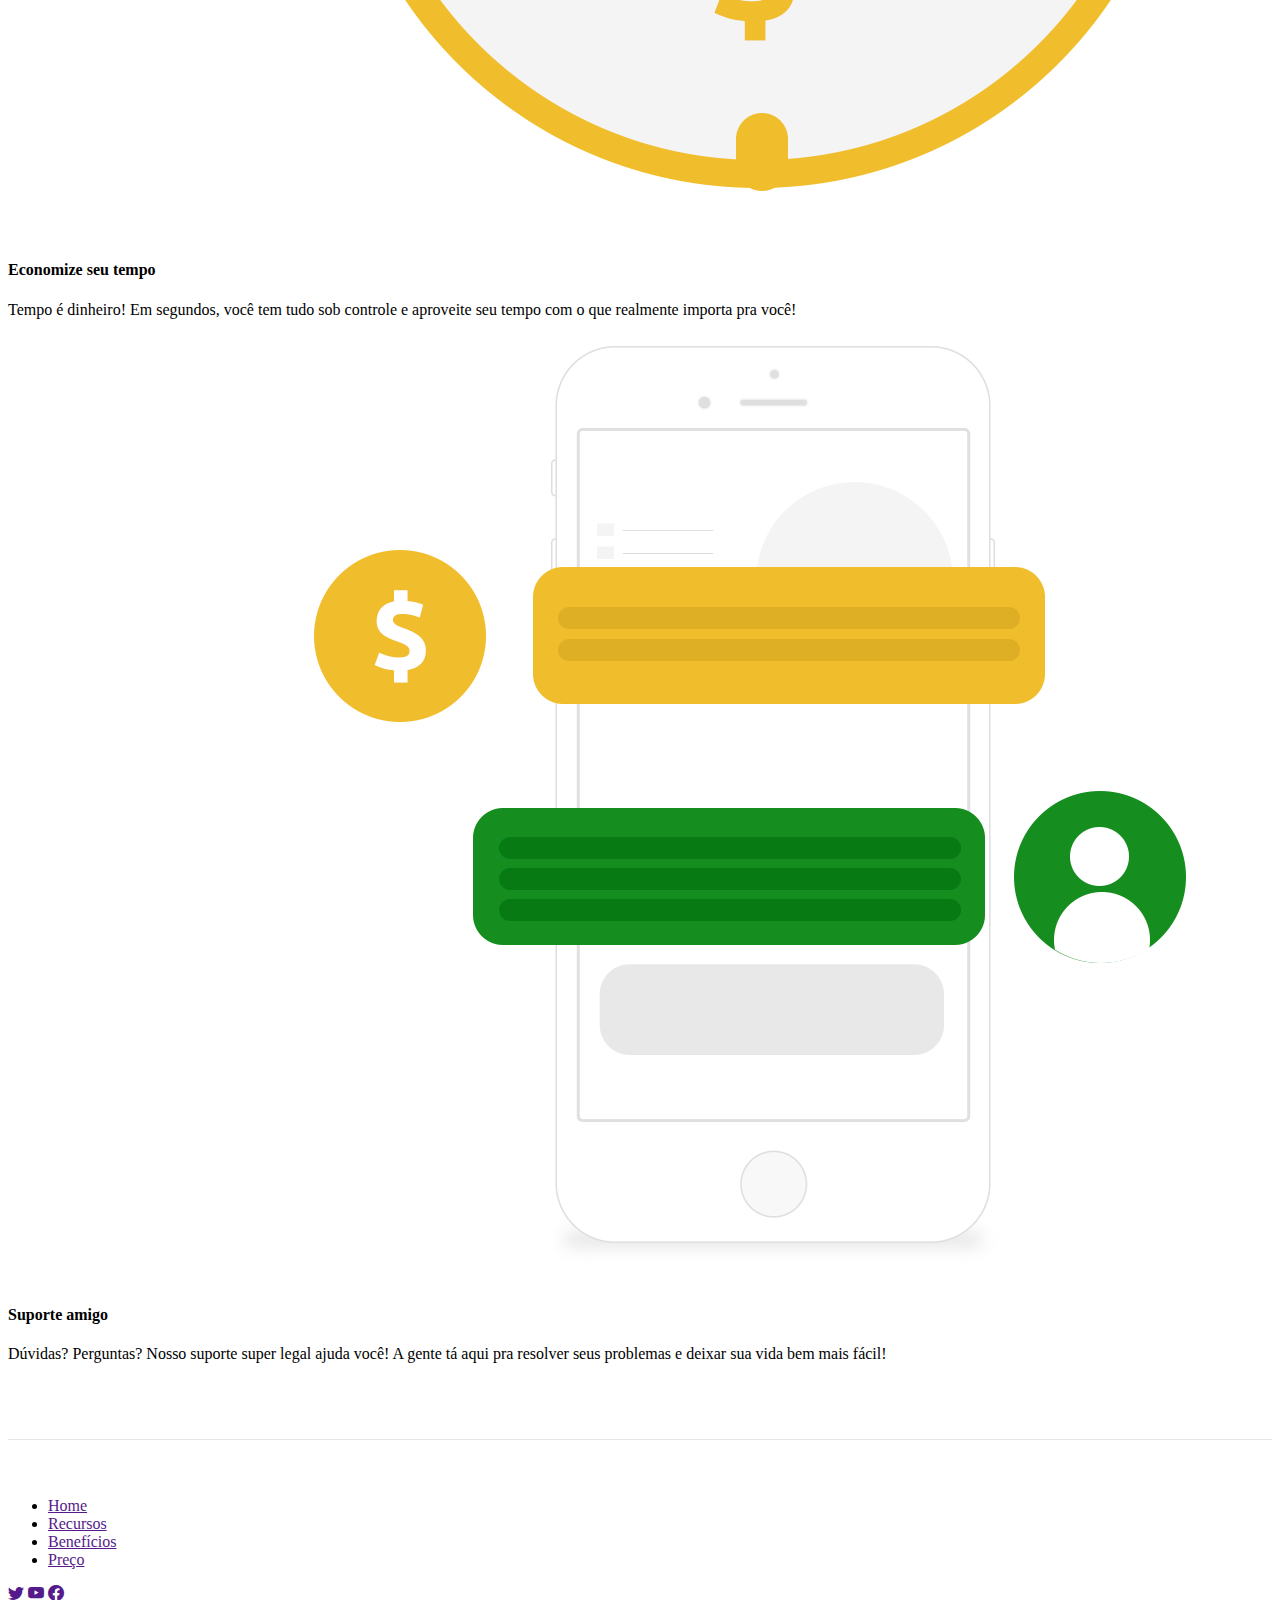
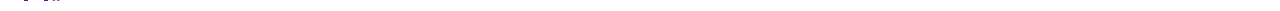
<file: projeto8_Finans/index.html>
<!doctype html>
<html lang="en">
  <head>
    <meta charset="utf-8">
    <meta name="viewport" content="width=device-width, initial-scale=1, shrink-to-fit=no">
    <!-- Bootstrap CSS -->
    <link href="https://cdn.jsdelivr.net/npm/bootstrap@5.3.1/dist/css/bootstrap.min.css" rel="stylesheet" integrity="sha384-4bw+/aepP/YC94hEpVNVgiZdgIC5+VKNBQNGCHeKRQN+PtmoHDEXuppvnDJzQIu9" crossorigin="anonymous">
    <!-- Bootstrap Icons -->
    <link rel="stylesheet" href="https://cdn.jsdelivr.net/npm/bootstrap-icons@1.11.1/font/bootstrap-icons.css">
    <!-- CSS -->
    <link rel="stylesheet" href="./css/style.css">

    <title>Finans - Finanças Pessoais</title>
  </head>
  <body>
    <header>
        <nav class="navbar navbar-expand-sm navbar-dark bg-dark">
            <div class="container">
                <a href="#" class="navbar-brand">
                    <img src="./img/logo.png" width="142">
                </a>

                <button class="navbar-toggler" data-bs-toggle="collapse" data-bs-target="#nav-principal">
                    <span class="navbar-toggler-icon"></span>
                </button>

                <div class="collapse navbar-collapse" id="nav-principal">
                    <ul class="navbar-nav ms-auto">
                        <li class="nav-item">
                            <a href="" class="nav-link">Home</a>
                        </li>
                        <li class="nav-item">
                            <a href="" class="nav-link">Recursos</a>
                        </li>
                        <li class="nav-item">
                            <a href="" class="nav-link">Benefícios</a>
                        </li>
                        <li class="nav-item">
                            <a href="" class="nav-link">Preços</a>
                        </li>
                        <li class="nav-item">
                            <a href="" class="btn btn-outline-warning ms-sm-4">Entrar</a>
                        </li>
                    </ul>
                </div>
            </div>
        </nav>
    </header>
    <section id="home" class="bg-dark">
        <div class="container">
            <div class="row">
                <div class="col-md-6 d-flex">
                    <div class="align-self-center">
                        <h1 class="display-4">Suas contas, descomplicadas</h1>
                        <p>Usado por mais de 1 milhão de pessoas, o Finans é uma ferramenta online que vai facilitar sua vida financeira</p>

                        <form class="my-4">
                            <div class="input-group">
                                <input type="text" placeholder="Seu e-mail" class="form-control">
                                <button type="button" class="btn btn-warning input-group-append">Cadastre-se</button>
                            </div>
                        </form>

                        <p>Disponível para
                            <a href="" class="btn btn-outline-warning">
                                <i class="bi bi-android2"></i>
                            </a>
                            <a href="" class="btn btn-outline-warning">
                                <i class="bi bi-apple"></i>
                            </a>
                        </p>
                    </div>
                </div>
                <div class="col-md-6 d-none d-md-block">
                    <img src="./img/capa-mulher.png" alt="Mulher Pobre Com Moeda">
                </div>
            </div>
        </div>
    </section>

    <section class="caixa">
        <div class="container">
            <div class="row">
                <div class="col-md-6 d-flex">
                    <div class="align-self-center">
                        <h2>Saiba para onde vai o seu dinheiro</h2>
                        <p>
                            Com o Finans, você categoriza todos os seus lançamentos. Com gráficos simples, você sabe de onde vem e para onde vai o seu dinheiro.
                        </p>
                        <a href="" class="btn btn-warning">Veja Mais</a>
                    </div>
                </div>
                <div class="col-md-6">
                    <img src="./img/saiba.png" class="img-fluid d-none d-md-block">
                </div>
            </div>
        </div>
    </section>

    <section class="caixa">
        <div class="container">
            <div class="row">
                <div class="col-md-6">
                    <img src="./img/juros.png" class="img-fluid d-none d-md-block">
                </div>
                <div class="col-md-6 d-flex">
                    <div class="align-self-center">
                        <h2>Pare de pagar juros e economize</h2>
                        <p>
                            Manter as contas em dia é sempre um problema? O Finans avisa você: receba alertas de contas a pagar e a receber!
                        </p>
                        <a href="" class="btn btn-warning">Veja Mais</a>
                    </div>
                </div>
            </div>
        </div>
    </section>

    <section class="caixa">
        <div class="container">
            <div class="row">
                <div class="col-md-4">
                    <img src="./img/facil.png" class="img-fluid d-none d-md-block">
                    <h4 class="text-warning">Fácil de usar</h4>
                    <p>O Finans vai além do básico e permite que você faça controles incríveis, essenciais para suas finanças. Simples como tem que ser!</p>
                </div>
                <div class="col-md-4">
                    <img src="./img/economize.png" class="img-fluid d-none d-md-block">
                    <h4 class="text-warning">Economize seu tempo</h4>
                    <p>Tempo é dinheiro! Em segundos, você tem tudo sob controle e aproveite seu tempo com o que realmente importa pra você!</p>
                </div>
                <div class="col-md-4">
                    <img src="./img/suporte.png" class="img-fluid d-none d-md-block">
                    <h4 class="text-warning">Suporte amigo</h4>
                    <p>Dúvidas? Perguntas? Nosso suporte super legal ajuda você! A gente tá aqui pra resolver seus problemas e deixar sua vida bem mais fácil!</p>
                </div>
            </div>
        </div>
    </section>

    <footer class="py-4 navbar-expand-sm navbar-dark bg-dark">
        <div class="container">
            <div class="row">
                <div class="col-4 align-self-center">
                    <a href="" class="navbar-brand"><img src="./img/logo.png" width="142"></a>
                </div>
                <div class="col-4 text-center">
                        <div class="navbar">
                            <ul class="navbar-nav">
                                <li class="nav-item"><a class="nav-link text-light" href="">Home</a></li>
                                <li class="nav-item"><a class="nav-link text-light" href="">Recursos</a></li>
                                <li class="nav-item"><a class="nav-link text-light" href="">Benefícios</a></li>
                                <li class="nav-item"><a class="nav-link text-light" href="">Preço</a></li>
                            </ul>
                        </div>
                </div>
                <div class="col-4 text-end align-self-center">
                    <a href="" class="btn btn-outline-light">
                        <i class="bi bi-twitter"></i>
                    </a>
                    <a href="" class="btn btn-outline-light">
                        <i class="bi bi-youtube"></i>
                    </a>
                    <a href="" class="btn btn-outline-light">
                        <i class="bi bi-facebook"></i>
                    </a>
                </div>
            </div>
        </div>
    </footer>

    <script src="https://cdn.jsdelivr.net/npm/bootstrap@5.3.1/dist/js/bootstrap.bundle.min.js" integrity="sha384-HwwvtgBNo3bZJJLYd8oVXjrBZt8cqVSpeBNS5n7C8IVInixGAoxmnlMuBnhbgrkm" crossorigin="anonymous"></script>
  </body>
</html>
</file>
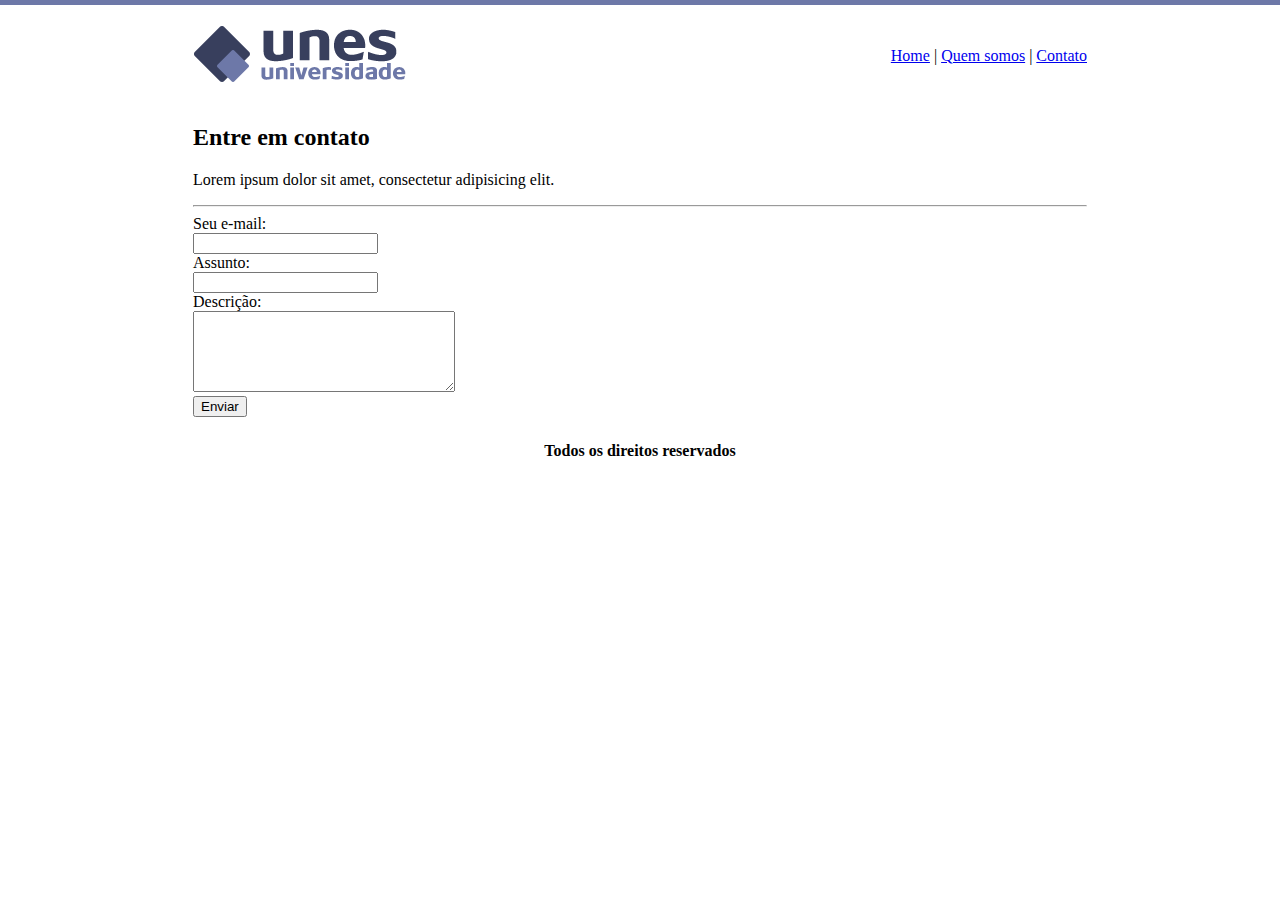
<file: projeto1/contato.html>
<!DOCTYPE html>
<html lang="en">
<head>
    <meta charset="UTF-8">
    <meta name="viewport" content="width=device-width, initial-scale=1.0">
    <title>UNES - Contato</title>
    
</head>
<body background="img/fundo2.png">
    
    <table border="0" width="900" align="center">

        <tr>
            <td height="89"><img src="img/logo.png" alt="Logo"></td>
            <td align="right">
                <a href="index.html">Home</a> | 
                <a href="quem-somos.html">Quem somos</a> | 
                <a href="contato.html">Contato</a>
            </td>
        </tr>
        <tr>
            <td colspan="2">
                <h2>Entre em contato</h2>
                <p>Lorem ipsum dolor sit amet, consectetur adipisicing elit.</p>
                <hr>
                <form>
                    Seu e-mail: <br>
                    <input type="text" name="email"><br>
        
                    Assunto: <br>
                    <input type="text" name="assunto"><br>
        
                    Descrição: <br>
                    <textarea name="descricao" cols="30" rows="5"></textarea><br>

                    <input type="submit" value="Enviar">
                </form>
            </td>
        </tr>
        <tr>
            <td colspan="2" align="center">
                <h4>Todos os direitos reservados</h4>
            </td>
        </tr>
 
</body>
</html>
</file>
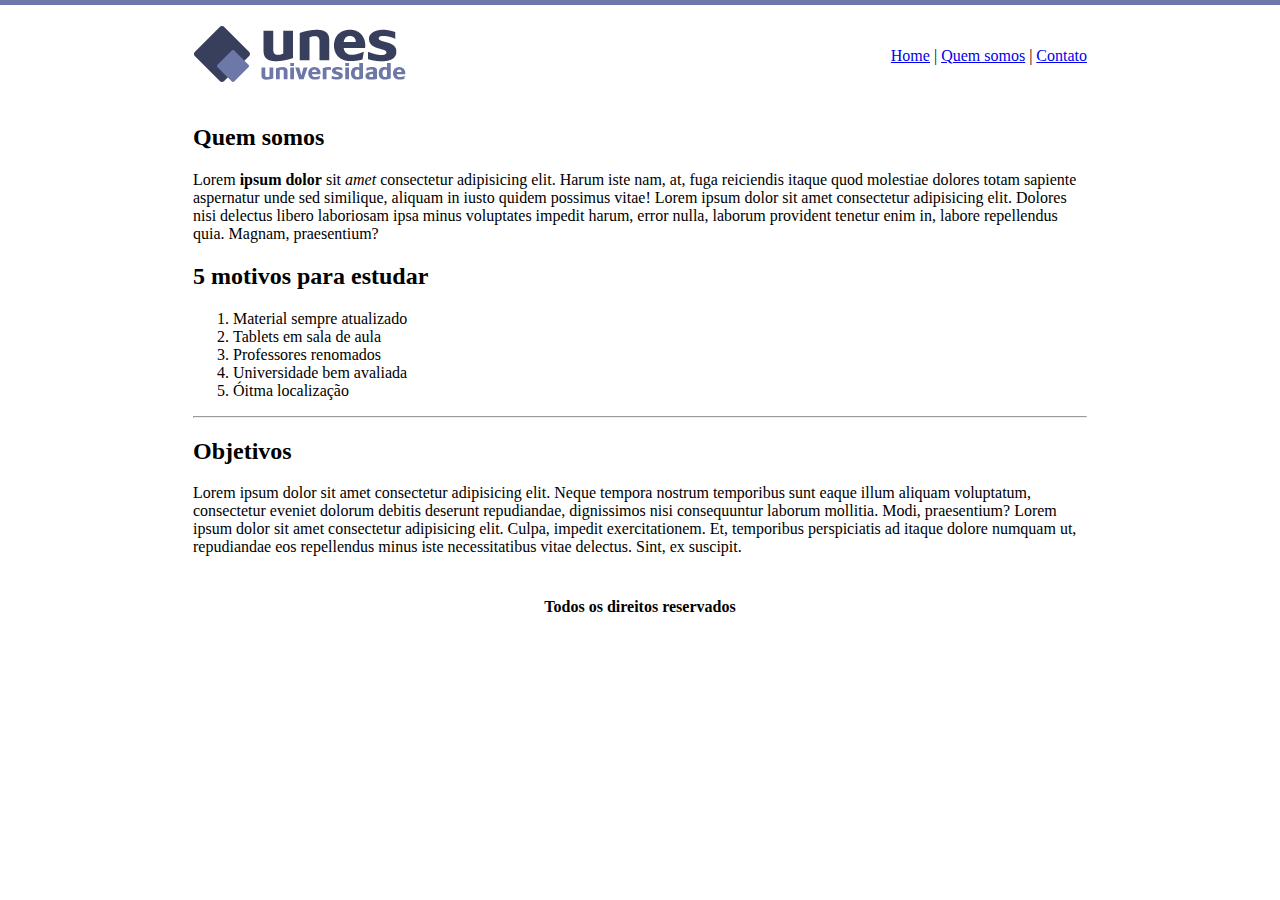
<file: projeto1/quem-somos.html>
<!DOCTYPE html>
<html lang="en">
<head>
    <meta charset="UTF-8">
    <meta name="viewport" content="width=device-width, initial-scale=1.0">
    <title>UNES - Quem somos</title>
    
</head>
<body background="img/fundo2.png">
    
    <table border="0" width="900" align="center">

        <tr>
            <td height="89"><img src="img/logo.png" alt="Logo"></td>
            <td align="right">
                <a href="index.html">Home</a> | 
                <a href="quem-somos.html">Quem somos</a> | 
                <a href="contato.html">Contato</a>
            </td>
        </tr>
        <tr>
            <td colspan="2">

                <h2>Quem somos</h2>
                <p>
                    Lorem <strong>ipsum dolor</strong> sit <em>amet</em> consectetur adipisicing elit. Harum iste nam, at, fuga reiciendis 
                    itaque quod molestiae dolores totam sapiente aspernatur unde sed similique, aliquam in iusto 
                    quidem possimus vitae! Lorem ipsum dolor sit amet consectetur adipisicing elit. Dolores nisi 
                    delectus libero laboriosam ipsa minus voluptates impedit harum, error nulla, laborum provident 
                    tenetur enim in, labore repellendus quia. Magnam, praesentium?
                </p>

                <h2>5 motivos para estudar</h2>
                <ol>
                    <li>Material sempre atualizado</li>
                    <li>Tablets em sala de aula</li>
                    <li>Professores renomados</li>
                    <li>Universidade bem avaliada</li>
                    <li>Óitma localização</li>
                </ol>

                <hr>

                <h2>Objetivos</h2>
                <p>
                    Lorem ipsum dolor sit amet consectetur adipisicing elit. Neque tempora nostrum temporibus sunt 
                    eaque illum aliquam voluptatum, consectetur eveniet dolorum debitis deserunt repudiandae, 
                    dignissimos nisi consequuntur laborum mollitia. Modi, praesentium? Lorem ipsum dolor sit amet 
                    consectetur adipisicing elit. Culpa, impedit exercitationem. Et, temporibus perspiciatis ad 
                    itaque dolore numquam ut, repudiandae eos repellendus minus iste necessitatibus vitae delectus. 
                    Sint, ex suscipit.
                </p>

            </td>
        </tr>
        <tr>
            <td colspan="2" align="center">
                <h4>Todos os direitos reservados</h4>
            </td>
        </tr>
 
</body>
</html>
</file>
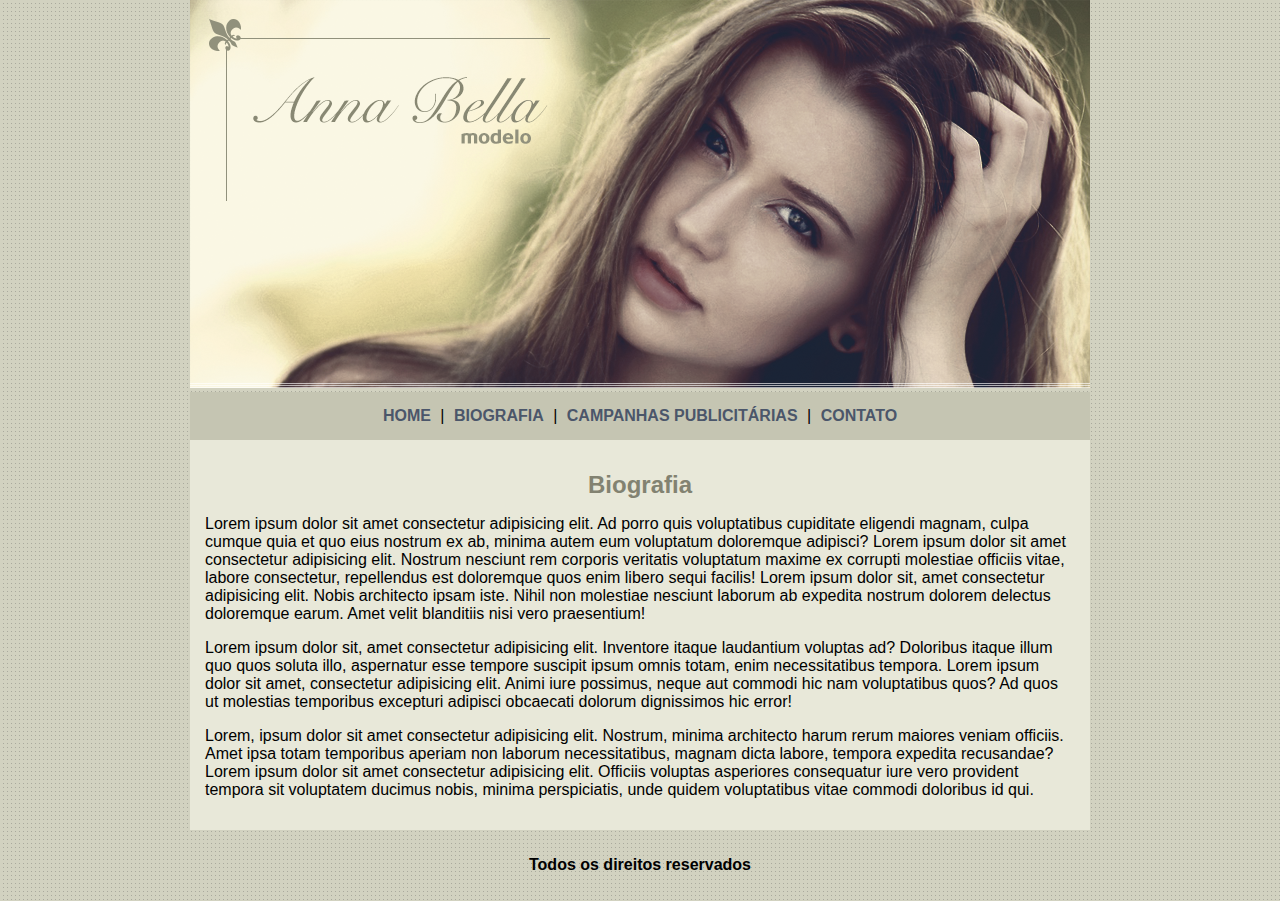
<file: projeto2_AnnaBella/biografia.html>
<!DOCTYPE html>
<html lang="en">
<head>
    <meta charset="UTF-8">
    <meta name="viewport" content="width=device-width, initial-scale=1.0">
    <title>Anna Bella - Biografia</title>
    <link rel="stylesheet" href="styles.css">
</head>
<body>
    
    <div id="principal">

        <img src="img/capa.png" alt="Capa">

        <div id="menu">

            <a href="index.html">HOME</a> | 
            <a href="biografia.html">BIOGRAFIA</a> | 
            <a href="campanhas-publicitarias.html">CAMPANHAS PUBLICITÁRIAS</a> | 
            <a href="contato.html">CONTATO</a>
        </div>

        <div id="conteudo">
            <h1>Biografia</h1>

            <p>
                Lorem ipsum dolor sit amet consectetur adipisicing elit. Ad porro quis voluptatibus cupiditate eligendi magnam, culpa cumque quia et quo eius nostrum ex ab, minima autem eum voluptatum doloremque adipisci? Lorem ipsum dolor sit amet consectetur adipisicing elit. Nostrum nesciunt rem corporis veritatis voluptatum maxime ex corrupti molestiae officiis vitae, labore consectetur, repellendus est doloremque quos enim libero sequi facilis! Lorem ipsum dolor sit, amet consectetur adipisicing elit. Nobis architecto ipsam iste. Nihil non molestiae nesciunt laborum ab expedita nostrum dolorem delectus doloremque earum. Amet velit blanditiis nisi vero praesentium!
            </p>

            <p>
                Lorem ipsum dolor sit, amet consectetur adipisicing elit. Inventore itaque laudantium voluptas ad? Doloribus itaque illum quo quos soluta illo, aspernatur esse tempore suscipit ipsum omnis totam, enim necessitatibus tempora. Lorem ipsum dolor sit amet, consectetur adipisicing elit. Animi iure possimus, neque aut commodi hic nam voluptatibus quos? Ad quos ut molestias temporibus excepturi adipisci obcaecati dolorum dignissimos hic error!
            </p>

            <p>
                Lorem, ipsum dolor sit amet consectetur adipisicing elit. Nostrum, minima architecto harum rerum maiores veniam officiis. Amet ipsa totam temporibus aperiam non laborum necessitatibus, magnam dicta labore, tempora expedita recusandae? Lorem ipsum dolor sit amet consectetur adipisicing elit. Officiis voluptas asperiores consequatur iure vero provident tempora sit voluptatem ducimus nobis, minima perspiciatis, unde quidem voluptatibus vitae commodi doloribus id qui.
            </p>
        </div> <!-- fim conteudo -->

        <div id="rodape">
            <h4>Todos os direitos reservados</h4>
        </div>

    </div>

</body>
</html>
</file>
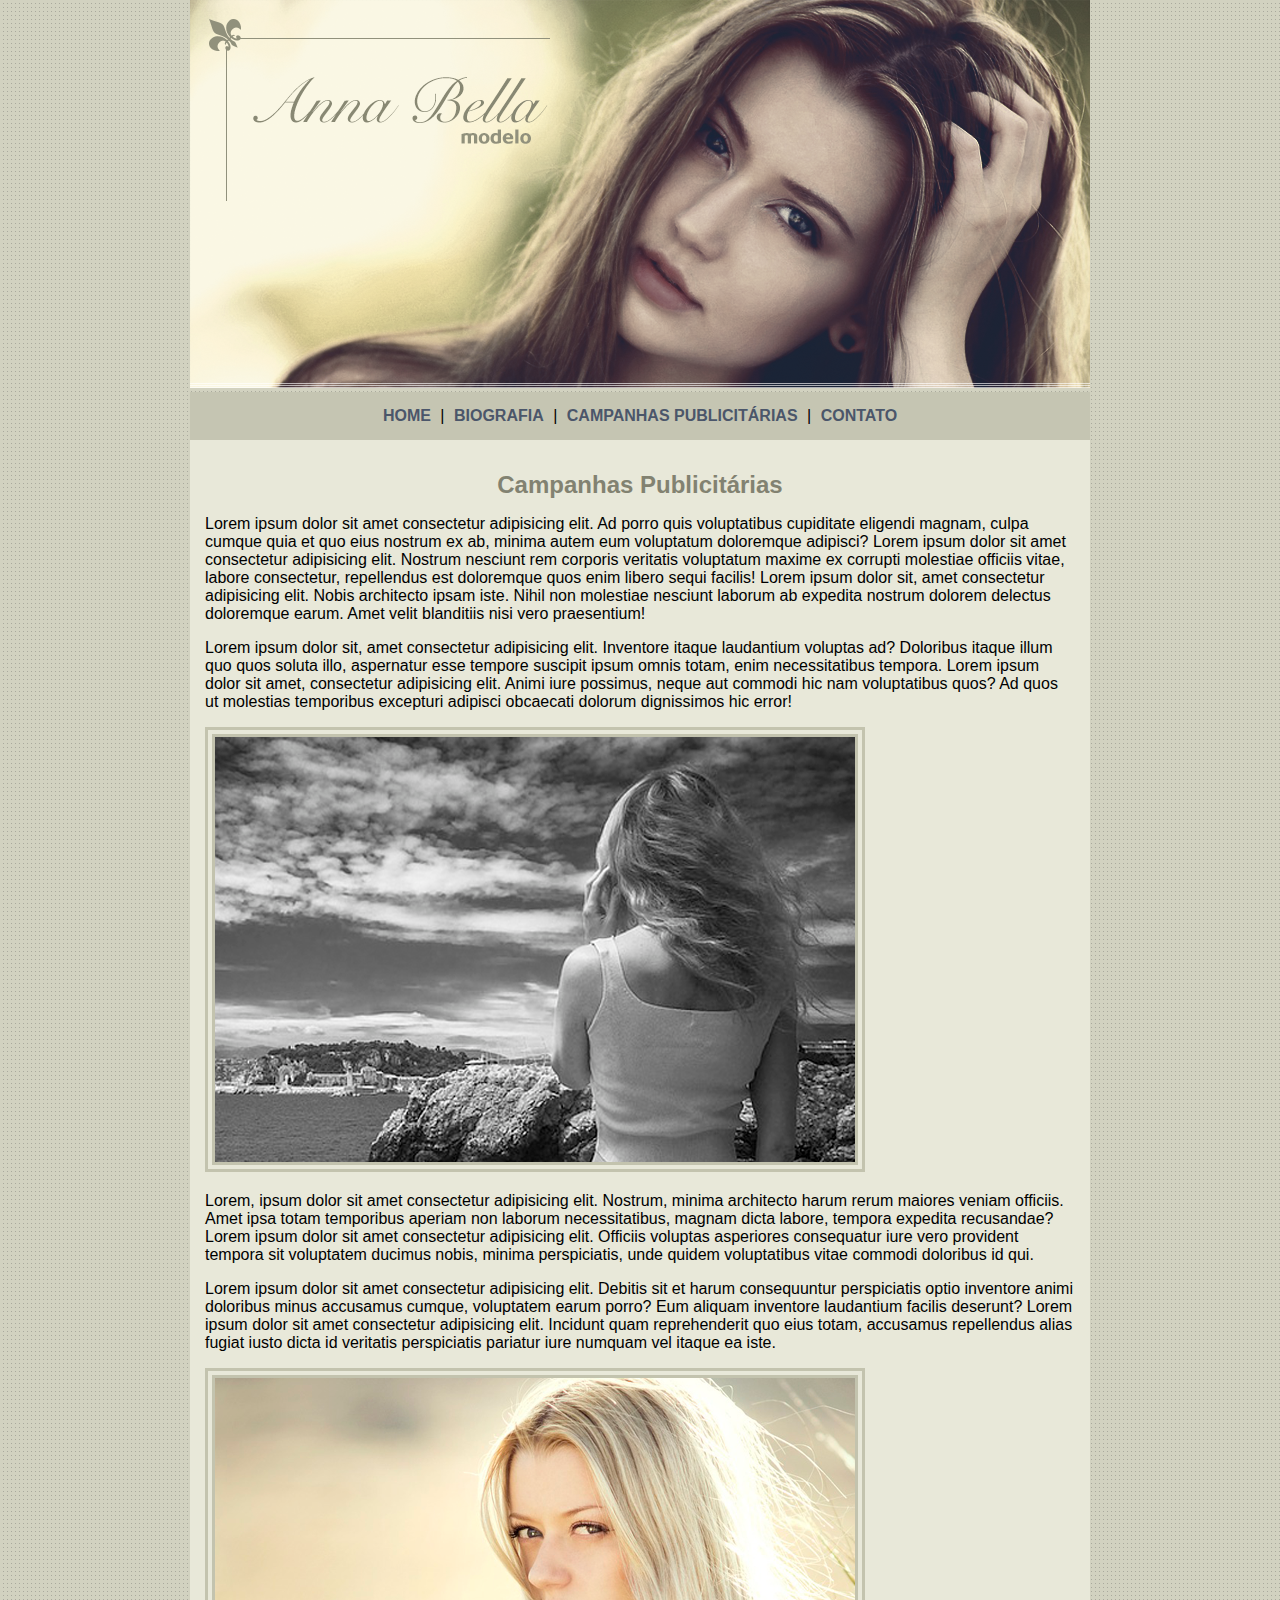
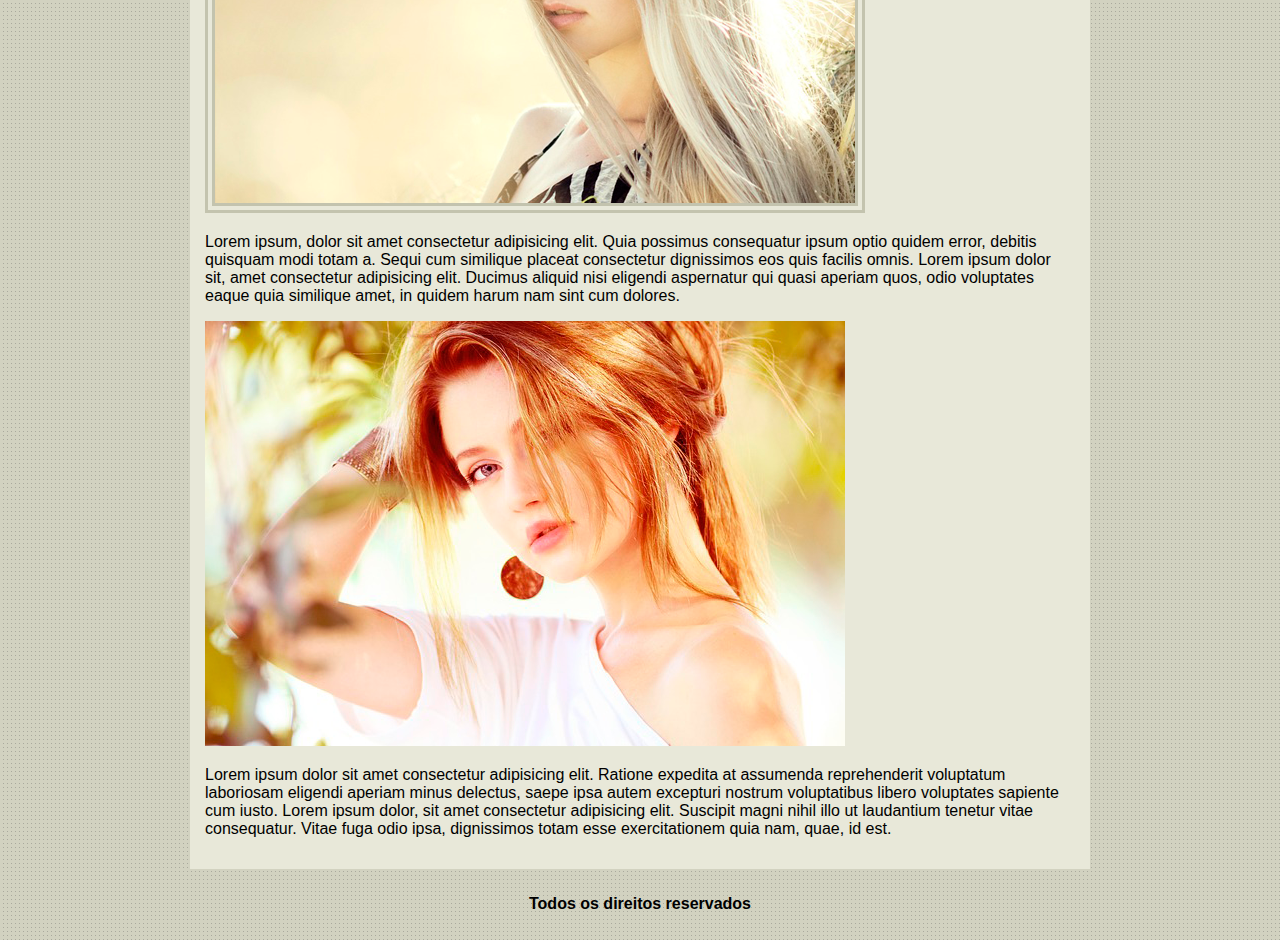
<file: projeto2_AnnaBella/campanhas-publicitarias.html>
<!DOCTYPE html>
<html lang="en">
<head>
    <meta charset="UTF-8">
    <meta name="viewport" content="width=device-width, initial-scale=1.0">
    <title>Anna Bella - Camanhas Publicitárias</title>
    <link rel="stylesheet" href="styles.css">
</head>
<body>
    
    <div id="principal">

        <img src="img/capa.png" alt="Capa">

        <div id="menu">

            <a href="index.html">HOME</a> | 
            <a href="biografia.html">BIOGRAFIA</a> | 
            <a href="campanhas-publicitarias.html">CAMPANHAS PUBLICITÁRIAS</a> | 
            <a href="contato.html">CONTATO</a>
        </div>

        <div id="conteudo">
            <h1>Campanhas Publicitárias</h1>

            <p>
                Lorem ipsum dolor sit amet consectetur adipisicing elit. Ad porro quis voluptatibus cupiditate eligendi magnam, culpa cumque quia et quo eius nostrum ex ab, minima autem eum voluptatum doloremque adipisci? Lorem ipsum dolor sit amet consectetur adipisicing elit. Nostrum nesciunt rem corporis veritatis voluptatum maxime ex corrupti molestiae officiis vitae, labore consectetur, repellendus est doloremque quos enim libero sequi facilis! Lorem ipsum dolor sit, amet consectetur adipisicing elit. Nobis architecto ipsam iste. Nihil non molestiae nesciunt laborum ab expedita nostrum dolorem delectus doloremque earum. Amet velit blanditiis nisi vero praesentium!
            </p>

            <p>
                Lorem ipsum dolor sit, amet consectetur adipisicing elit. Inventore itaque laudantium voluptas ad? Doloribus itaque illum quo quos soluta illo, aspernatur esse tempore suscipit ipsum omnis totam, enim necessitatibus tempora. Lorem ipsum dolor sit amet, consectetur adipisicing elit. Animi iure possimus, neque aut commodi hic nam voluptatibus quos? Ad quos ut molestias temporibus excepturi adipisci obcaecati dolorum dignissimos hic error!
            </p>

            <img src="img/foto1.png" alt="Foto 1" class="imagens">

            <p>
                Lorem, ipsum dolor sit amet consectetur adipisicing elit. Nostrum, minima architecto harum rerum maiores veniam officiis. Amet ipsa totam temporibus aperiam non laborum necessitatibus, magnam dicta labore, tempora expedita recusandae? Lorem ipsum dolor sit amet consectetur adipisicing elit. Officiis voluptas asperiores consequatur iure vero provident tempora sit voluptatem ducimus nobis, minima perspiciatis, unde quidem voluptatibus vitae commodi doloribus id qui.
            </p>

            <p>
                Lorem ipsum dolor sit amet consectetur adipisicing elit. Debitis sit et harum consequuntur perspiciatis optio inventore animi doloribus minus accusamus cumque, voluptatem earum porro? Eum aliquam inventore laudantium facilis deserunt? Lorem ipsum dolor sit amet consectetur adipisicing elit. Incidunt quam reprehenderit quo eius totam, accusamus repellendus alias fugiat iusto dicta id veritatis perspiciatis pariatur iure numquam vel itaque ea iste.
            </p>

            <img src="img/foto2.png" alt="Foto 2" class="imagens">

            <p>
                Lorem ipsum, dolor sit amet consectetur adipisicing elit. Quia possimus consequatur ipsum optio quidem error, debitis quisquam modi totam a. Sequi cum similique placeat consectetur dignissimos eos quis facilis omnis. Lorem ipsum dolor sit, amet consectetur adipisicing elit. Ducimus aliquid nisi eligendi aspernatur qui quasi aperiam quos, odio voluptates eaque quia similique amet, in quidem harum nam sint cum dolores.
            </p>

            <img src="img/foto3.png" alt="Foto 3" class="imgagens">

            <p>
                Lorem ipsum dolor sit amet consectetur adipisicing elit. Ratione expedita at assumenda reprehenderit voluptatum laboriosam eligendi aperiam minus delectus, saepe ipsa autem excepturi nostrum voluptatibus libero voluptates sapiente cum iusto. Lorem ipsum dolor, sit amet consectetur adipisicing elit. Suscipit magni nihil illo ut laudantium tenetur vitae consequatur. Vitae fuga odio ipsa, dignissimos totam esse exercitationem quia nam, quae, id est.
            </p>

        </div> <!-- fim conteudo -->

        <div id="rodape">
            <h4>Todos os direitos reservados</h4>
        </div>

    </div>

</body>
</html>
</file>
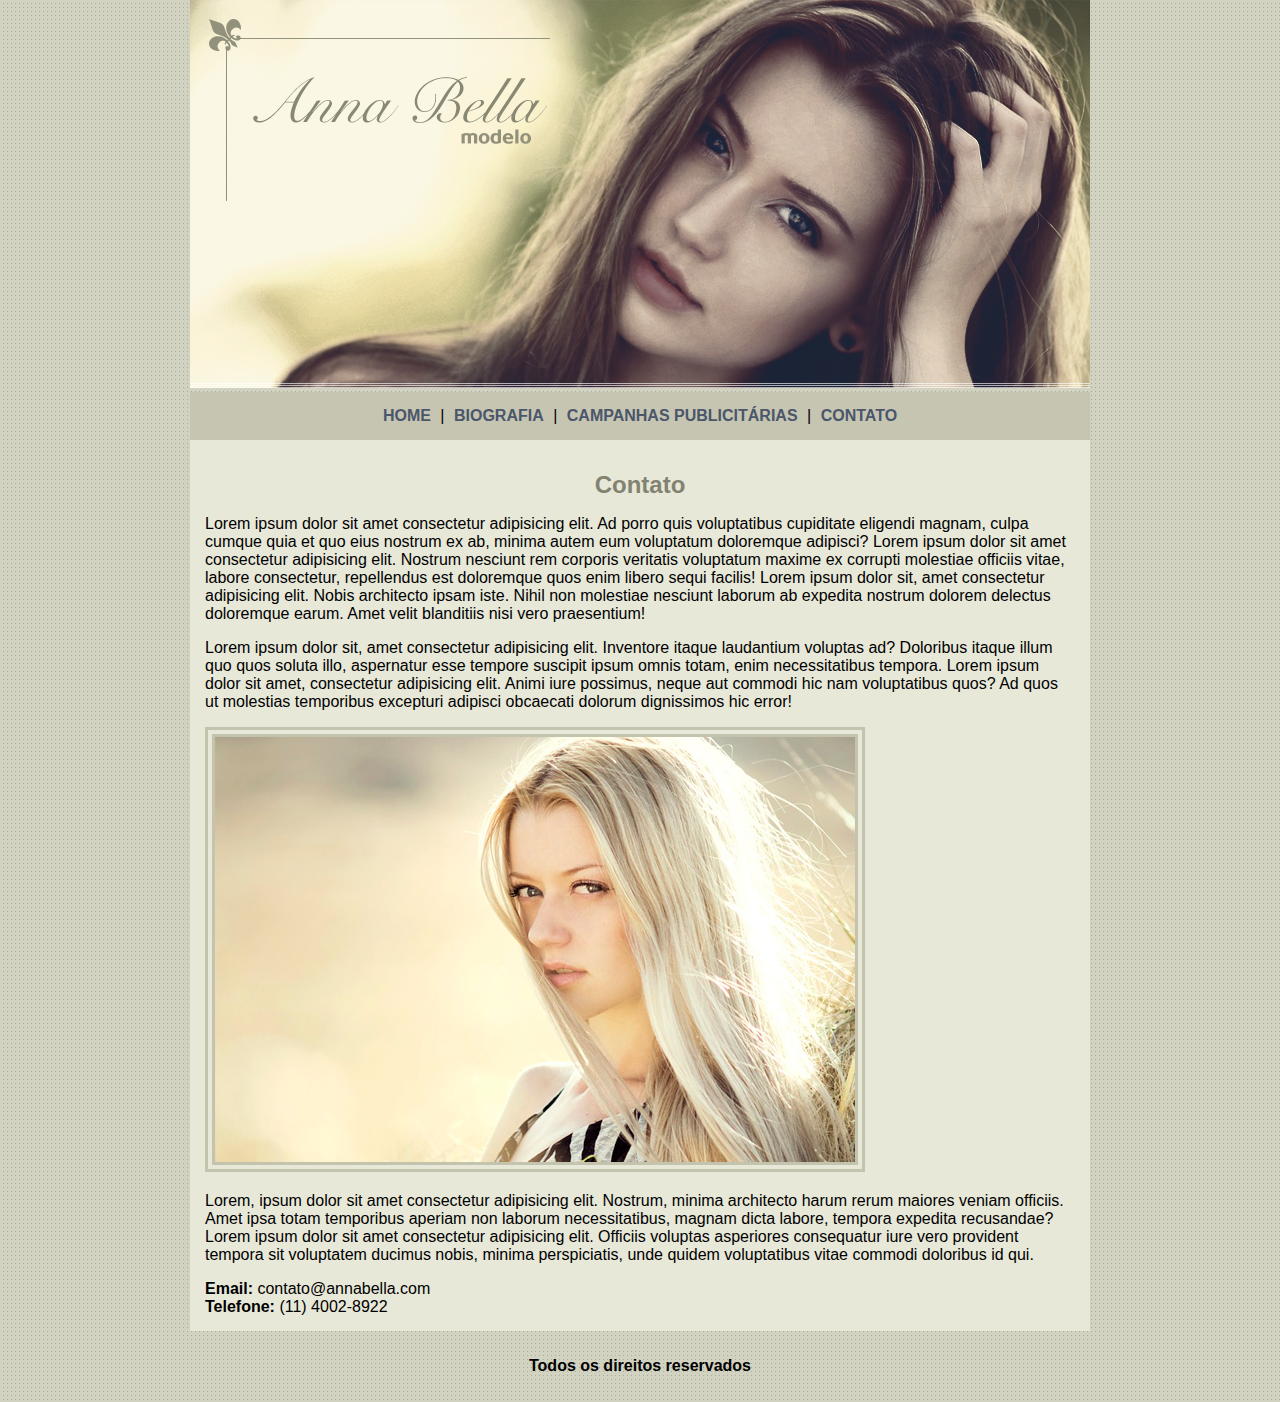
<file: projeto2_AnnaBella/contato.html>
<!DOCTYPE html>
<html lang="en">
<head>
    <meta charset="UTF-8">
    <meta name="viewport" content="width=device-width, initial-scale=1.0">
    <title>Anna Bella - Contato</title>
    <link rel="stylesheet" href="styles.css">
</head>
<body>
    
    <div id="principal">

        <img src="img/capa.png" alt="Capa">

        <div id="menu">

            <a href="index.html">HOME</a> | 
            <a href="biografia.html">BIOGRAFIA</a> | 
            <a href="campanhas-publicitarias.html">CAMPANHAS PUBLICITÁRIAS</a> | 
            <a href="contato.html">CONTATO</a>
        </div>

        <div id="conteudo">
            <h1>Contato</h1>

            <p>
                Lorem ipsum dolor sit amet consectetur adipisicing elit. Ad porro quis voluptatibus cupiditate eligendi magnam, culpa cumque quia et quo eius nostrum ex ab, minima autem eum voluptatum doloremque adipisci? Lorem ipsum dolor sit amet consectetur adipisicing elit. Nostrum nesciunt rem corporis veritatis voluptatum maxime ex corrupti molestiae officiis vitae, labore consectetur, repellendus est doloremque quos enim libero sequi facilis! Lorem ipsum dolor sit, amet consectetur adipisicing elit. Nobis architecto ipsam iste. Nihil non molestiae nesciunt laborum ab expedita nostrum dolorem delectus doloremque earum. Amet velit blanditiis nisi vero praesentium!
            </p>

            <p>
                Lorem ipsum dolor sit, amet consectetur adipisicing elit. Inventore itaque laudantium voluptas ad? Doloribus itaque illum quo quos soluta illo, aspernatur esse tempore suscipit ipsum omnis totam, enim necessitatibus tempora. Lorem ipsum dolor sit amet, consectetur adipisicing elit. Animi iure possimus, neque aut commodi hic nam voluptatibus quos? Ad quos ut molestias temporibus excepturi adipisci obcaecati dolorum dignissimos hic error!
            </p>

            <img src="img/foto2.png" alt="Foto 2" class="imagens">

            <p>
                Lorem, ipsum dolor sit amet consectetur adipisicing elit. Nostrum, minima architecto harum rerum maiores veniam officiis. Amet ipsa totam temporibus aperiam non laborum necessitatibus, magnam dicta labore, tempora expedita recusandae? Lorem ipsum dolor sit amet consectetur adipisicing elit. Officiis voluptas asperiores consequatur iure vero provident tempora sit voluptatem ducimus nobis, minima perspiciatis, unde quidem voluptatibus vitae commodi doloribus id qui.
            </p>

            <div>
                <strong>Email: </strong>
                contato@annabella.com

                <br>

                <strong>Telefone:</strong> 
                (11) 4002-8922
            </div>
        </div> <!-- fim conteudo -->

        <div id="rodape">
            <h4>Todos os direitos reservados</h4>
        </div>

    </div>

</body>
</html>
</file>
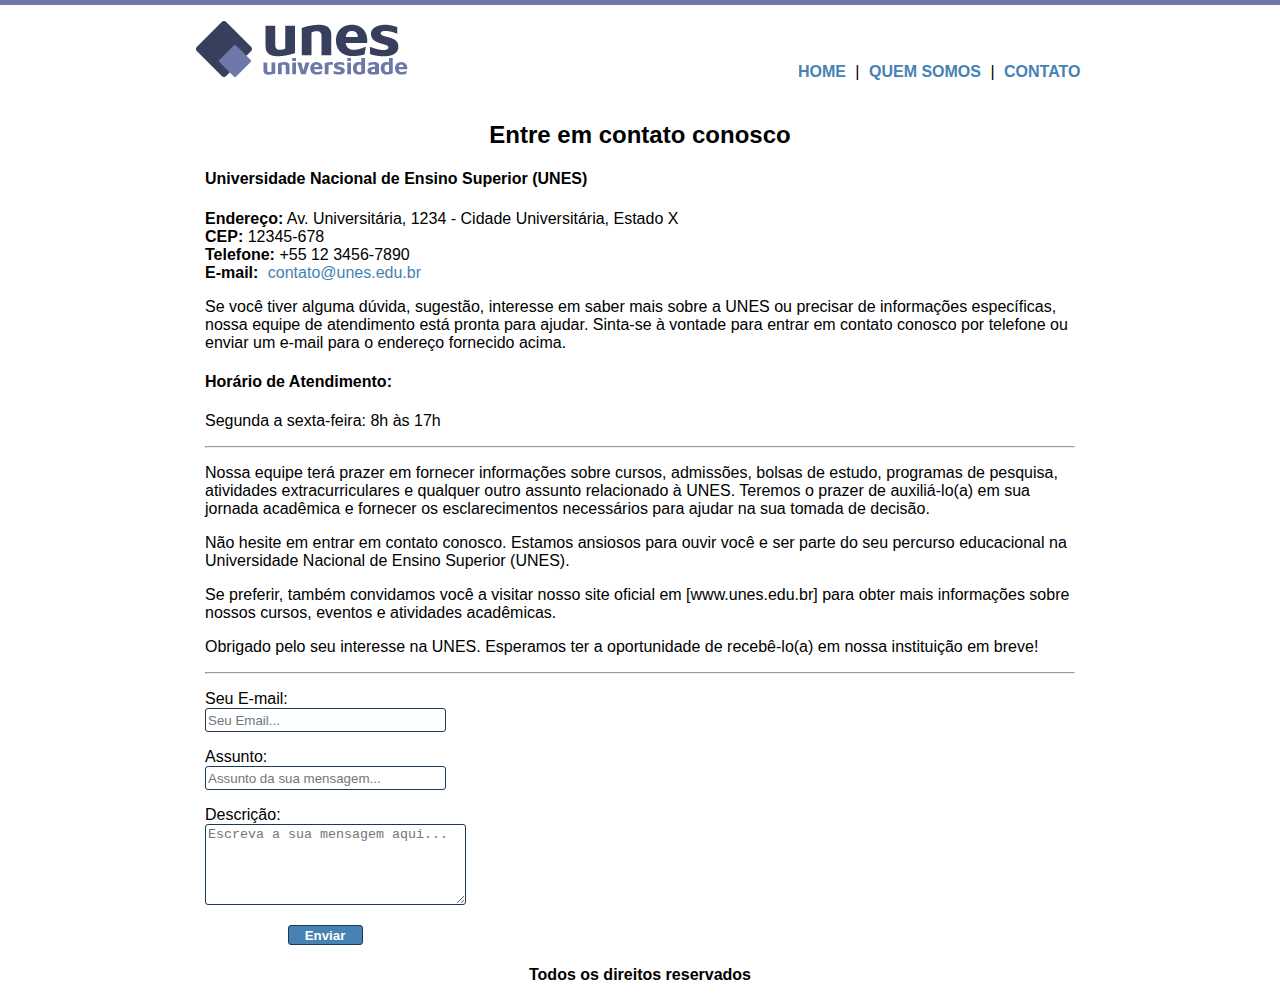
<file: projeto3/contato.html>
<!DOCTYPE html>
<html lang="en">
<head>
    <meta charset="UTF-8">
    <meta name="viewport" content="width=device-width, initial-scale=1.0">
    <title>UNES - Página Principal</title>
    <link rel="stylesheet" href="styles3.css">
</head>
<body>
    <div id="principal">
        <div id="header">
            <div id="logo">
                <a href="index.html"><img src="img/logo.png" alt="Logo"></a>
            </div>
            <div id="menu">
                <a href="index.html">HOME</a> |
                <a href="quem-somos.html"> QUEM SOMOS</a> |
                <a href="contato.html"> CONTATO</a>
            </div>
        </div>

        <div id="conteudo">
            <h1>Entre em contato conosco</h1>
            <h4>Universidade Nacional de Ensino Superior (UNES)</h4>
            <p>
                <strong>Endereço:</strong> Av. Universitária, 1234 - Cidade Universitária, Estado X<br>
                <strong>CEP:</strong> 12345-678<br>
                <strong>Telefone:</strong> +55 12 3456-7890<br>
                <strong>E-mail:</strong> <a id="contato" href="mailto:contato@unes.edu.br">contato@unes.edu.br</a><br>
            </p>
            <p>
                Se você tiver alguma dúvida, sugestão, interesse em saber mais sobre a UNES ou precisar de informações específicas, nossa equipe de atendimento está pronta para ajudar. Sinta-se à vontade para entrar em contato conosco por telefone ou enviar um e-mail para o endereço fornecido acima.
            </p>
            <h4>Horário de Atendimento:</h4>
            <p>
                Segunda a sexta-feira: 8h às 17h
            </p>

            <hr>

            <p>
                Nossa equipe terá prazer em fornecer informações sobre cursos, admissões, bolsas de estudo, programas de pesquisa, atividades extracurriculares e qualquer outro assunto relacionado à UNES. Teremos o prazer de auxiliá-lo(a) em sua jornada acadêmica e fornecer os esclarecimentos necessários para ajudar na sua tomada de decisão.
            </p>
            <p>
                Não hesite em entrar em contato conosco. Estamos ansiosos para ouvir você e ser parte do seu percurso educacional na Universidade Nacional de Ensino Superior (UNES).
            </p>
            <p>
                Se preferir, também convidamos você a visitar nosso site oficial em [www.unes.edu.br] para obter mais informações sobre nossos cursos, eventos e atividades acadêmicas.
            </p>
            <p>
                Obrigado pelo seu interesse na UNES. Esperamos ter a oportunidade de recebê-lo(a) em nossa instituição em breve!
            </p>

            <hr>

                <form action="naotem.com.br">
                    <p>
                        <label for="email">Seu E-mail:<br>
                            <input type="email" class="caixas" id="email" placeholder="Seu Email...">
                        </label>
                    </p>
                    <p>
                        <label for="assunto">Assunto:<br>
                            <input type="text" class="caixas" id="assunto" placeholder="Assunto da sua mensagem...">
                        </label>
                    </p>
                    <p>
                        <label for="descricao">Descrição:<br>
                            <textarea id="descricao" cols="30" rows="5" placeholder="Escreva a sua mensagem aqui..."></textarea>
                        </label>
                    </p>
                    <div id="enviar"><input type="submit" value="Enviar" id="submit"></div>
                </form>
        </div>
        <div id="footer">
                <h4>Todos os direitos reservados</h4>
        </div>
    </div>
</body>
</html>
</file>
<file: projeto2_AnnaBella/styles.css>
body {
    background: #d2d2c1 url(img/fundo.png);
    font: 16px Arial, Helvetica, Sans-serif;
    margin: 0;
}

#principal {
    width: 900px;
    margin: 0 auto;
}

#menu {
    background: #c5c5b2;
    padding: 15px;
    text-align: center;
}

a {
    padding: 5px;
    text-decoration: none;
    color: #4b566a;
    font-weight: bold;
}

#conteudo {
    background: #e8e8d9;
    padding: 15px;
}

h1 {
    color: #828271;
    font-size: 1.5em;
    text-align: center;
}

#rodape {
    text-align: center;
    padding: 5px;
}

.imagens {
    border: double 10px #c3c3ae;
}
</file>
<file: projeto3/styles.css>
body {
    margin: 0;
    font: 16px sans-serif;
    background-image: url(img/fundo.png);
}

#principal {
    margin: 20px auto;
    width: 900px;
}

#logo {
    display: inline-block;
    width: 50%;
}

#menu {
    display: inline-block;
    width: 49%;
    text-align: right;
}

a {
    text-decoration: none;
    color: #4682B4;
    padding: 5px;
    font-weight: bold;
}

#capa {
    padding: 23px 23px 0 0;
}

#conteudo h1{
    text-align: center;
    font-size: 1.5rem;
    margin: 0;
}

#conteudo {
    text-align: justify;
    padding: 15px 15px 0 15px;
}

#footer {
    text-align: center;
}
</file>
<file: projeto4_TecBlog/css/styles.css>
/* 
    body
        background: #e6e6e6;
        font-family: "Trebuchet MS", "helvetica", sans-serif;
    cabecalho
        background-color: #f7b600;
    h1
        color: #4e4e4e;
        font-size: 2.5em;
    h2
        color: #f7b600;
    h3
        background: #565656
        color: #CCC
    .branco
        color: white;
    #area-principal {
        width: 920px;
    }

    .data-postagem
        font-size: 0.8em;
        border-bottom: #f4f4f4;

*/

/* 
****LIMPAR FORMATAÇÃO PADRÃO****
*/

*{
    margin: 0;
    padding: 0;
}

body{
    font-size: 1em;
    font-family: 'Trebuchet MS', Helvetica, sans-serif;
    background: #e6e6e6;
}

/* 
****FORMATAÇÕES GERAIS****
*/

h1 {
    color: #4e4e4e;
    font-size: 2.5em;
}

h2 {
    color: #f7b600;
}

h3 {
    color: #565656;
    background-color: #CCC;
    padding: 5px;
}

.branco {
    color: #FFF;
}

hr {
    margin: 10px 0;
    border: 1px solid #CCC;
}

/* 
****LAYOUT**** 
*/

/* header */

header {
    background-color: #f7b600;
    text-align: center;
    padding: 15px;
}

#logo, #menu {
    padding: 10px;
}

#menu a:link, #menu a:visited {
    color: #FFF;
    padding: 8px 12px;
}

#menu a:hover {
    color: #f7b600;
    background: #FFF;
}

a {
    text-decoration: none;
}

main a:link, main a:visited {
    font-size: 0.9em;
    color: #f7b600;
}

main a:hover {
    text-decoration: underline;
}

/* main */

main {
    width: 920px;
    margin: 0 auto;
    padding: 20px;
}

#postagens {
    width: 660px;
    float: left;
}

.postagem {
    padding: 20px;
    background-color: #FFF;
    margin-bottom: 15px;
}

.data-postagem {
    display: block;
    color: #4e4e4e;
    font-size: 0.8em;
    padding-bottom: 10px;
    margin-bottom: 10px;
    border-bottom: 2px solid #CCC;
}

.postagem p {
    font-size: 0.9em;
    margin: 10px 0;
    text-align: justify;
}

#postagens-laterais {
    width: 240px;
    float: right;
}

.lateral {
    background-color: #FFF;
    padding: 10px;
    margin-bottom: 15px;
}

.lateral p {
    font-size: 0.8em;
    margin-top: 5px;
}

#categorias a {
    font-size: 1em;
}

/* footer */

footer {
    clear: both;
    text-align: center;
    padding: 15px;
    background-color: #CCC;
}
</file>
<file: projeto5_Noticias/css/style.css>
/* 

   container 750px
   
   top height 150px
   padding 25px


    logo width 152px height 66px

    topo
    background #b10333
    font0size 0.9em
    padding 0.5em 1.5em
    line height 2.1em

    hover color#69001d

    background selecionado background#de003e

    background conteudo #f5f5f5

    background rodape #294c71

    duas colunas width 555px

    submit border #870529

    cor lista noticias color #3e7ab9

    a:hover color #eee
*/

* {
    padding: 0;
    margin: 0;
}

body {
    font-family: 'Trebuchet MS', Helvetica, sans-serif;
    background: #fff url(../img/fundo.png) repeat-x top center;
}

ul {
    list-style: none;
}

h2 {
    padding: 5px;
    background-color: #294c71;
    font-size: 1em;
    color: #fff;
}

/* HEADER */

header {
    width: 750px;
    height: 150px;
    margin: 0 auto;
    background: url(../img/detalhe-topo.png) no-repeat top right;
    padding: 25px;
}

header #logo {
    width: 152px;
    height: 66px;
}

#menu ul {
    margin-top: 30px;
}

#menu li a {
    float: left;
    text-decoration: none;
    background: #b10333 url(../img/divisor.png) no-repeat center left;
    padding: 0.5em 1.5em;
    font-size: 0.9em;
    line-height: 2.1em;
    color: #fff;
}

#menu li a:hover {
    color: #69001d;
    
}

#menu .primeiro {
    background: #b10333;
}

body.home #menu a#home, body.brasil #menu a#brasil, body.fotos #menu a#fotos {
    background: #de003e;
}

/* CONTEÚDO */

main {
    width: 750px;
    margin: 50px auto 0 auto;
}

/* TRÊS COLUNAS */

body#tres-colunas main #lateral {
    width: 180px;
    float: left;
    margin: 0 0 20px -750px;
}

body#tres-colunas main #primeiro {
    width: 270px;
    float: left;
    margin: 0 0 20px 195px;
}

body#tres-colunas main #segundo {
    width: 270px;
    float: left;
    margin: 0 0 20px 15px;
}

/* DUAS COLUNAS */

body#duas-colunas main #lateral {
    width: 180px;
    float: left;
    margin: 0 0 20px -750px;
}

body#duas-colunas main #primeiro {
    width: 555px;
    float: left;
    margin: 0 0 20px 195px;
}

/* UMA COLUNA */

body#uma-coluna main #primeiro {
    width: 750px;
    float: left;
}

main .caixa {
    background: url(../img/fundo-caixa.png);
    padding: 5px;
    margin-bottom: 10px;
}

.conteudo {
    background-color: #fff;
    margin-top: 5px;
    padding: 5px;
}

/* LATERAL */

#lateral ul a {
    padding: 3px;
    line-height: 30px;
    text-decoration: none;
    font-size: 0.9em;
    color: #000;
    display: block;
    border-bottom: 1px solid #f3f3f3;
}

#lateral ul a:hover {
    background: #f3f3f3 url(../img/marcador.png) no-repeat center left;
    text-indent: 15px;
    color: #a1a1a1;
}

#lateral form {
    background-color: #fff;
    margin-top: 5px;
}

#lateral #email {
    width: 95%;
    padding: 3px;
    border: 2px solid #696969;
}

#lateral #submit {
    width: 50%;
    background-color: #b10333;
    border: 2px solid #870529;
    color: #fff;
    padding: 3px;
}

/* SEÇÕES PRINCIPAIS */

.foto-caixa {
    border: 2px solid #696969;
}

body#tres-colunas .foto-caixa {
    width: 245px;
}

body#duas-colunas .foto-caixa {
    width: 530px;
}

body#uma-coluna .foto-caixa {
    width: 725px;
}

.subtitulo {
    background: #b10333;
    color: #fff;
    font-size: 0.9em;
    line-height: 24px;
    padding: 0 5px;
    display: inline-block;
}

.previa-caixa {
    font-size: 0.8em;
}

.texto-caixa {
    font-size: 0.8em;
    text-align: justify;
}

.link-caixa {
    text-decoration: underline;
    color: #b10333;
    font-size: 0.9em;
}

/* Listas Conteúdo */

.lista-caixa img {
    float: left;
    width: 90px;
    margin: 0 5px;
}

.lista-caixa li {
    display: inline-block;
    border-bottom: 1px solid #ccc;
    padding: 5px 0;
    width: 100%;
}

.lista-caixa li a {
    text-decoration: none;
}

.lista-caixa li:hover {
    background: #f3f3f3;
    cursor: pointer;
}

.lista-caixa h3 {
    color: #3e7ab9;
    font-size: 0.8em;
}

.lista-caixa p {
    font-size: 0.7em;
    color: #000;
}

/* FOOTER */

footer {
    background-color: #294c71;
    line-height: 4em;
    color: #fff;
    font-size: 0.9em;
    text-align: center;
    clear: both;
}
</file>
<file: projeto6_Hotel/css/style.css>
/* 

    Helvetica, "Trebuchet MS", sans-serif

    background corpo #ede9cc

    topo 
        background #dbcd87
        height 15.4em
        min 740px
        max 1180px

    menu
        margin-left: 90px;

    borda menu #b5ab56
    lineheight 2.1em

    cor letra #8b8448

    cor reservar bg #a29750 letra #fff5b0

    cor menu #6e672c

    background menu hover #fdf6be

    cor h2 #7d7640

    cor rodape #7d7640

    borda beneficios #f3efcb
    height 6em

    cor h3 #615b2d

     hover beneficios #f6f3d6

*/

* {
    padding: 0;
    margin: 0;
}

body {
    font-family:  Helvetica, "Trebuchet MS", sans-serif;
    background: url(../img/bg.png);
}

a {
    text-decoration: none;
}

ul {
    list-style: none;
}

/* HEADER */

header {
    width: 100%;
    min-width: 740px;
    max-width: 1180px;
    height: 15.4em;
    background: url(../img/topo-imagem-principal.png) no-repeat top left;
    position: relative;
    min-height: 250px;
    margin: 10px auto 0 auto;
}

#topo-esquerda {
    position: absolute;
    top: 0;
    left: 0;
    width: 100%;
    height: 250px;
    z-index: 0;
}

#logo {
    background: url(../img/logo.png) no-repeat;
    z-index: 3;
    position: absolute;
    top: 15px;
    left: 15px;
    width: 151px;
    height: 66px;
    text-indent: -9000px;
}

#topo-direita {
    position: absolute;
    top: 0;
    right: 0;
    background: url(../img/topo-imagem-lateral.png);
    width: 450px;
    height: 250px;
    z-index: 1;
}

#topo-conteudo {
    margin-left: 90px;
    margin-right: 15px;
    padding-top: 15px;
    z-index: 2;
}

#topo-locais {
    border-top: 1px solid #b5ab56;
    border-bottom: 1px solid #b5ab56;
    padding: 5px 0;
}

#topo-locais span {
    float: left;
    font-size: 0.7em;
    line-height: 2.5em;
    color: #8b8448;
}

#topo-locais a {
    float: right;
    font-size: 0.9em;
    background-color: #a29750;
    color: #fff5b0;
    padding: 5px 10px;
}

#menu li a {
    font-size: 0.8em;
    text-transform: uppercase;
    color: #6e672c;
    line-height: 2.4em;
    padding: 3px;
}

#menu ul {
    float: left;
}

#menu li a:hover {
    background: #fdf6be;
}

#menu {
    margin-top: 15px;
}

#depoimento {
    float: right;
}

/* MAIN CONTEÚDO */

main {
    width: 100%;
    min-width: 740px;
    max-width: 1180px;
    background: url(../img/bg-container.png) repeat-y top center;
    margin: 0 auto;
}

.conteudo {
    width: 90%;
    margin: 0 auto;
    padding: 25px 0px;
}

h2 {
    font-size: 1.3em;
    color: #7d7640;
    padding: 5px 0;
}

#main-esquerda {
    width: 50%;
    float: left;
    background: url(../img/bg-area-principal.png) repeat-x top left;
}

#main-esquerda p {
    margin-bottom: 10px;
    text-align: justify;
}

#main-direita {
    width: 50%;
    float: right;
    background: url(../img/bg-area-lateral.png) repeat-x top left;
}

#main-direita ul li {
    border-bottom: 1px solid #f3efcb;
    height: 6em;
    padding: 10px;
}

#main-direita ul li:hover {
    background: #f6f3d6;
    cursor: pointer;
}

#main-direita img {
    float: left;
    margin-right: 10px;
}

h3 {
    font-size: 1.2em;
    color: #615b2d;
    padding: 0 5px 5px 5px;
    background: url(../img/ornamento.png) no-repeat top right;
}

#main-direita p {
    font-size: 0.8em;
    color: #000;
}

footer {
    width: 100%;
    min-width: 740px;
    max-width: 1180px;
    margin: 0 auto;
    padding: 15px 0;
    color: #7d7640;
    font-size: 0.9em;
}
</file>
<file: projeto7_Museu/css/style.css>
/* 

    background: #f4f2ec

    link color: #af670a

    link hover color: #227115

    link hover borda #535858

    conteudo background #ebe7dd

    background visita #cdc8b1

    h4 color: #86521a

    borda input e campo: #ada484

*/

body {
    background: #f4f2ec url(../img/fundo.png) repeat-x;
    font: 12px "Lucida Grande", "Lucida Sans Unicode", Arial, sans-serif;
}

ul {
    list-style: none;
}

a:link, a:visited, a:active {
    text-decoration: none;
    color: #af670a;
}

#container {
    width: 1080px;
    margin: 0 auto;
}

#principal {
    float: left;
    width: 710px;
}

aside {
    float: right;
    background: #ebe7dd;
    margin-bottom: 20px;
    width: 350px;
}

.negrito {
    list-style: none;
    font-weight: bolder;
    margin-top: 15px;
}

/* HEADER */

header {
    padding: 15px 0;
    height: 55px;
}

#logo a {
    width: 248px;
    height: 22px;
    text-indent: -9999px;
    display: block;
    background: url(../img/logo.png) no-repeat;
    float: left;
}

nav ul {
    float: right;
}

nav li {
    float: left;
    padding: 0 15px;
}

nav a {
    text-transform: uppercase;
}

nav a:hover {
    color: #227115;
    border-bottom: 1px solid #227115;
}

/* PRINCIPAL */

#conteudo {
    display: flex;
    flex-wrap: wrap;
    margin: 0 auto 15px auto;
    justify-content: space-around;
    width: 700px;
}

.divisoes {
    width: 330px;
}

iframe {
    width: 330px;
    height: 275px;
}

#conteudo h3 {
    color: #227115;
    text-align: center;
}

#conteudo ul {
    list-style: disc;
}

/* FAÇA UMA VISITA */

article#visita {
    background: #cdc8b1;
    padding: 10px 10px 15px 10px;
    margin-top: 20px;
}

fieldset {
    border: 2px solid #ada484;
}

fieldset>legend {
    color: #86521a;
    font-weight: bolder;
    text-transform: uppercase;
    font-size: 1.2em;
}

label {
    display: block;
    padding: 5px 0;
}

input#data {
    border: 1px solid #ada484;
    width: 100px;
}

input#qtd_pessoas {
    border: 1px solid #ada484;
    width: 40px;
}

input#submit {
    background: #9b9271;
    color: white;
    padding: 5px;
    width: 200px;
    margin-top: 5px;
    font-size: 1.2em;
    cursor: pointer;
}

/* GALERIA DE FOTOS */

article#galeria {
    padding: 0 20px;
}

h4 {
    color: #86521a;
    font-size: 1.2em;
}

#galeria ul {
    display: flex;
    flex-direction: row;
    flex-wrap: wrap;
    padding: 0 20px;
    justify-content: center;
    align-items: center;
}

#galeria li {
    background: url(../img/fundo-foto.png) no-repeat;
    height: 133px;
    width: 133px;
}

#galeria img {
    width: 96px;
    margin-top: 18px;
    margin-left: 15px;
}

/* FOOTER */

footer {
    clear: both;
    background: url(../img/fundo-rodape.png) no-repeat top center;
    height: 70px;
    text-align: center;
}

footer p {
    margin: 0;
}

footer ul {
    display: flex;
    justify-content: center;
    margin: 0;
}

footer li {
    padding: 15px 10px 10px 10px
}
</file>
<file: projeto8_Finans/css/style.css>
#home {
    color: white;
}

.caixa {
    padding: 60px 0;
    border-bottom: 1px solid #e5e5e5;
}
</file>
<file: projeto3/styles3.css>
body {
    margin: 0;
    font: 16px sans-serif;
    background-image: url(img/fundo2.png);
}

#principal {
    margin: 20px auto;
    width: 900px;
}

#logo {
    display: inline-block;
    width: 50%;
}

#menu {
    display: inline-block;
    width: 49%;
    text-align: right;
}

a {
    text-decoration: none;
    color: #4682B4;
    padding: 5px;
    font-weight: bold;
}

#conteudo h1{
    text-align: center;
    font-size: 1.5rem;
    margin: 0;
}

#conteudo {
    padding: 15px 15px 0 15px;
    margin-top: 25px;
}

#conteudo hr {
    margin: 15px 0;
}

#footer {
    text-align: center;
}

#contato {
    font-weight: lighter;
}

.caixas {
    width: 235px;
    height: 20px;
}

input, textarea {
    border: solid 1.5px #1a3a56;
    border-radius: 3px;
}

#submit {
    background-color: #4682B4;
    color: #ffffff;
    font-weight: bold;
    width: 75px;
    height: 20px;
}

#enviar {
    width: 240px;
    text-align: center;
}
</file>
